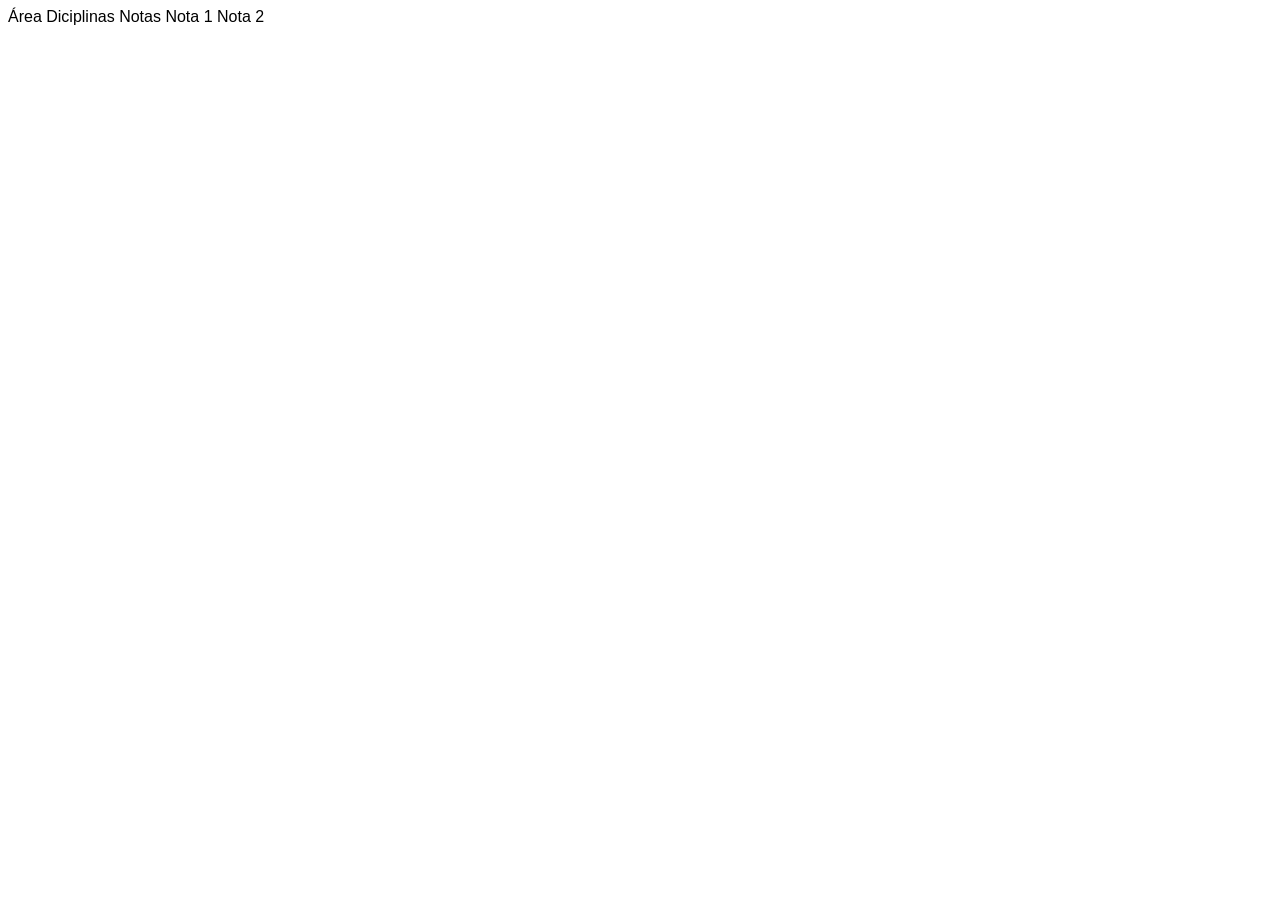
<file: desafios/desafio0014/index.html>
<!DOCTYPE html>
<html lang="pt-br">
<head>
    <meta charset="UTF-8">
    <meta name="viewport" content="width=
    , initial-scale=1.0">
    <title>Tabela 0014</title>
    <style>
        body {
            font-family: Arial, Helvetica, sans-serif;
        }

        table {
            border-collapse: collapse;
        }

        thead {
            font-size: 1.3em;
            font-weight: bold;
            padding: 10px;
        }

        th, td {
            border: 1px solid black;
            padding: 10px;
        }
    </style>
</head>
<body>
    <tbale>
        <thead>
            <tr>
                <th>Área</th>
                <th>Diciplinas</th>
                <th>Notas <th>Nota 1</th> <th>Nota 2</th></th>
            </tr>
        </thead>
    </tbale>
</body>
</html>
</file>
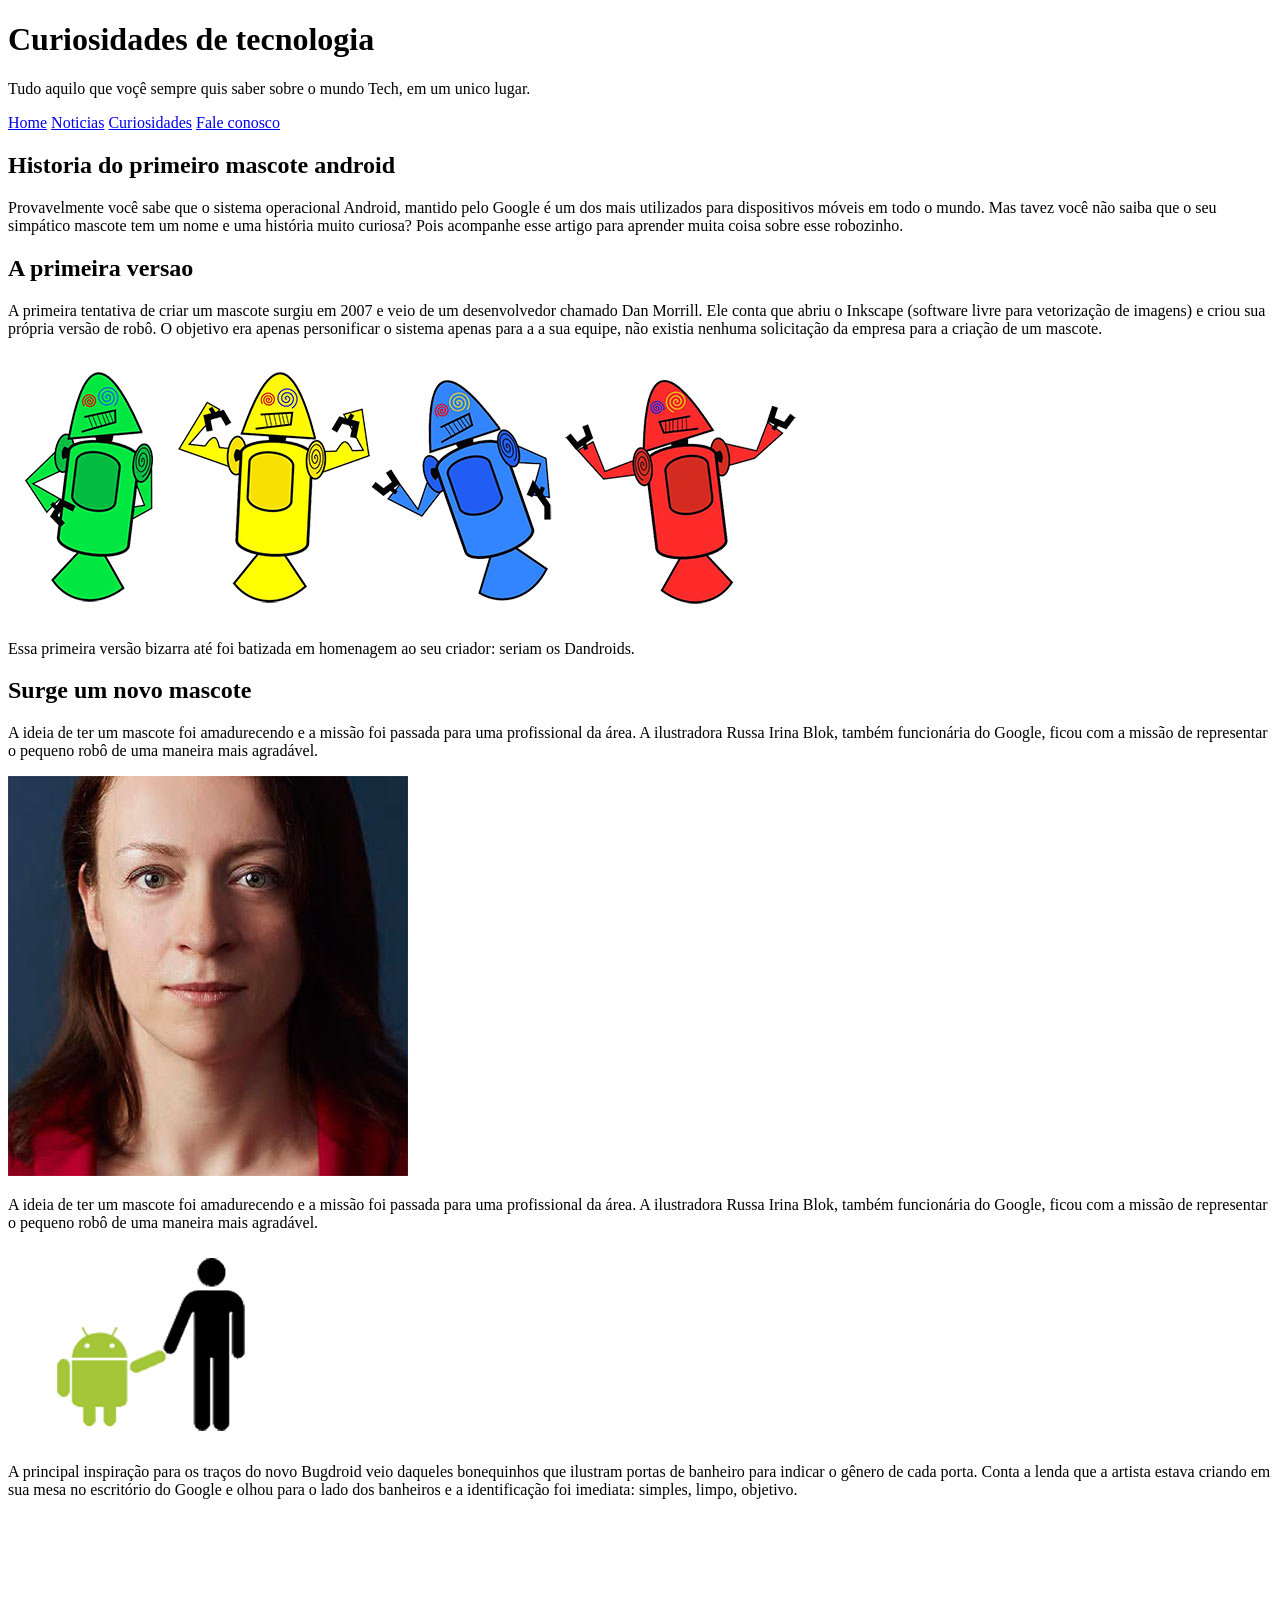
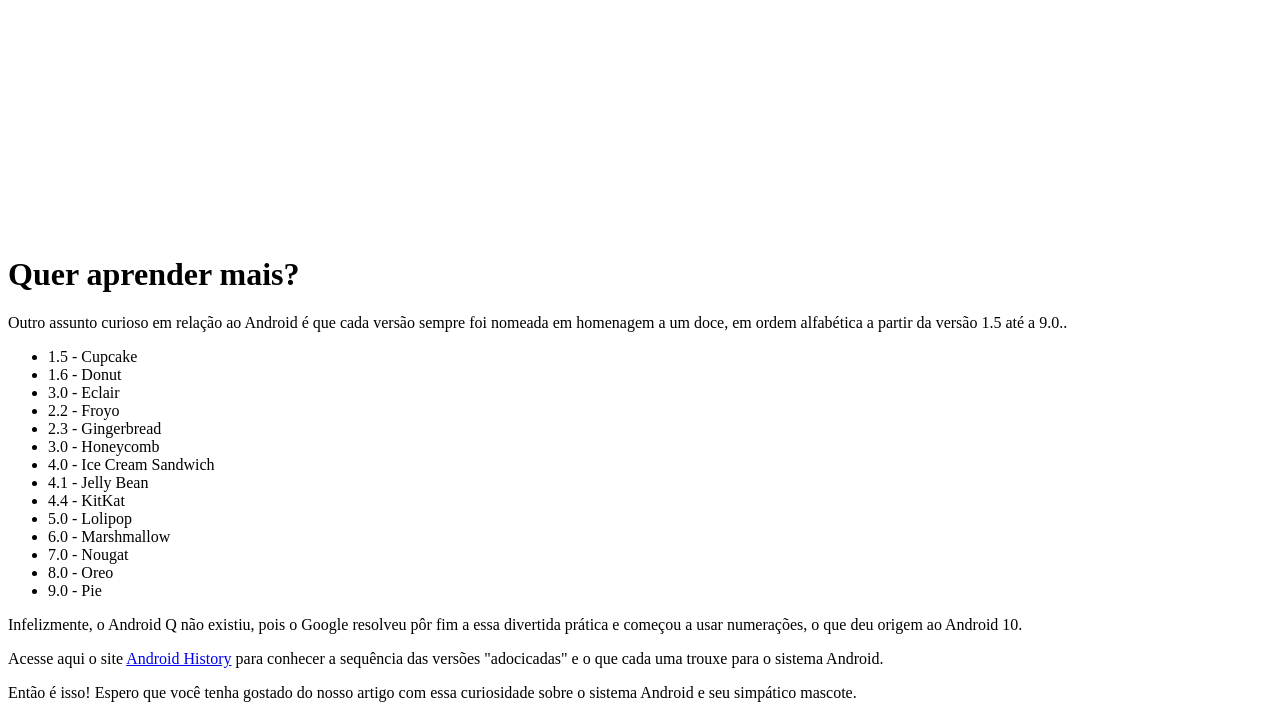
<file: desafios/desafio010/index.html>
<!DOCTYPE html>
<html lang="pt-BR">
<head>
    <meta charset="UTF-8">
    <meta http-equiv="X-UA-Compatible" content="IE=edge">
    <meta name="viewport" content="width=device-width, initial-scale=1.0">
    <title>Desafio010</title>
    <link rel="shortcut icon" href="pacote-projeto-d010/imagens/favicon.ico" type="image/x-icon">
    <link rel="stylesheet" href="style.css">
</head>
<body>
        <header>
            <h1>Curiosidades de tecnologia</h1>
            <p>Tudo aquilo que voçê sempre quis saber sobre o mundo Tech, em um unico lugar.</p>
        </div>
        </header>
          <nav>
            <a href="#">Home</a>
            <a href="#">Noticias</a>
            <a href="#">Curiosidades</a>
            <a href="#">Fale conosco</a>
          </nav>
        <main>
            <article>
            <h1>Historia do primeiro mascote android</h1>
            <p>Provavelmente você sabe que o sistema operacional Android, mantido pelo Google é um dos mais utilizados para dispositivos móveis em todo o mundo. Mas tavez você não saiba que o seu simpático mascote tem um nome e uma história muito curiosa? Pois acompanhe esse artigo para aprender muita coisa sobre esse robozinho.
            </p>
            <h1>A primeira versao</h1>
            <p>A primeira tentativa de criar um mascote surgiu em 2007 e veio de um desenvolvedor chamado Dan Morrill. Ele conta que abriu o Inkscape (software livre para vetorização de imagens) e criou sua própria versão de robô. O objetivo era apenas personificar o sistema apenas para a a sua equipe, não existia nenhuma solicitação da empresa para a criação de um mascote.
            </p>
            <img src="pacote-projeto-d010/imagens/dan-droids.png" alt="Dan droids">
            <p>Essa primeira versão bizarra até foi batizada em homenagem ao seu criador: seriam os Dandroids.</p>
            <h1>Surge um novo mascote</h1>
            <p>A ideia de ter um mascote foi amadurecendo e a missão foi passada para uma profissional da área. A ilustradora Russa Irina Blok, também funcionária do Google, ficou com a missão de representar o pequeno robô de uma maneira mais agradável.</p>
            <img src="pacote-projeto-d010/imagens/irina-blok-pq.jpg" alt="">
            <p>A ideia de ter um mascote foi amadurecendo e a missão foi passada para uma profissional da área. A ilustradora Russa Irina Blok, também funcionária do Google, ficou com a missão de representar o pequeno robô de uma maneira mais agradável.</p>
            <img src="pacote-projeto-d010/imagens/bugdroid.png" alt="">
            <p>A principal inspiração para os traços do novo Bugdroid veio daqueles bonequinhos que ilustram portas de banheiro para indicar o gênero de cada porta. Conta a lenda que a artista estava criando em sua mesa no escritório do Google e olhou para o lado dos banheiros e a identificação foi imediata: simples, limpo, objetivo.</p>
            <iframe width="560" height="315" src="https://www.youtube.com/embed/l2UDgpLz20M" title="YouTube video player" frameborder="0" allow="accelerometer; autoplay; clipboard-write; encrypted-media; gyroscope; picture-in-picture; web-share" allowfullscreen></iframe>
        </article>
        </main>

        <footer>
            <h1>Quer aprender mais?</h1>
            <p>Outro assunto curioso em relação ao Android é que cada versão sempre foi nomeada em homenagem a um doce, em ordem alfabética a partir da versão 1.5 até a 9.0..</p>
            <ul>
                <li>1.5 - Cupcake</li>
                <li>1.6 - Donut</li>
                <li>3.0 - Eclair</li>
                <li>2.2 - Froyo</li>
                <li>2.3 - Gingerbread</li>
                <li>3.0 - Honeycomb</li>
                <li>4.0 - Ice Cream Sandwich</li>
                <li>4.1 - Jelly Bean</li>
                <li>4.4 - KitKat</li>
                <li>5.0 - Lolipop</li>
                <li>6.0 - Marshmallow</li>
                <li>7.0 - Nougat</li>
                <li>8.0 - Oreo</li>
                <li>9.0 - Pie</li>
            </ul>
            <p>Infelizmente, o Android Q não existiu, pois o Google resolveu pôr fim a essa divertida prática e começou a usar numerações, o que deu origem ao Android 10.</p>
            <p>Acesse aqui o site <a href="#">Android History</a> para conhecer a sequência das versões "adocicadas" e o que cada uma trouxe para o sistema Android.</p>
            <p>Então é isso! Espero que você tenha gostado do nosso artigo com essa curiosidade sobre o sistema Android e seu simpático mascote.</p>
        </footer>
</body>
</html>
</file>
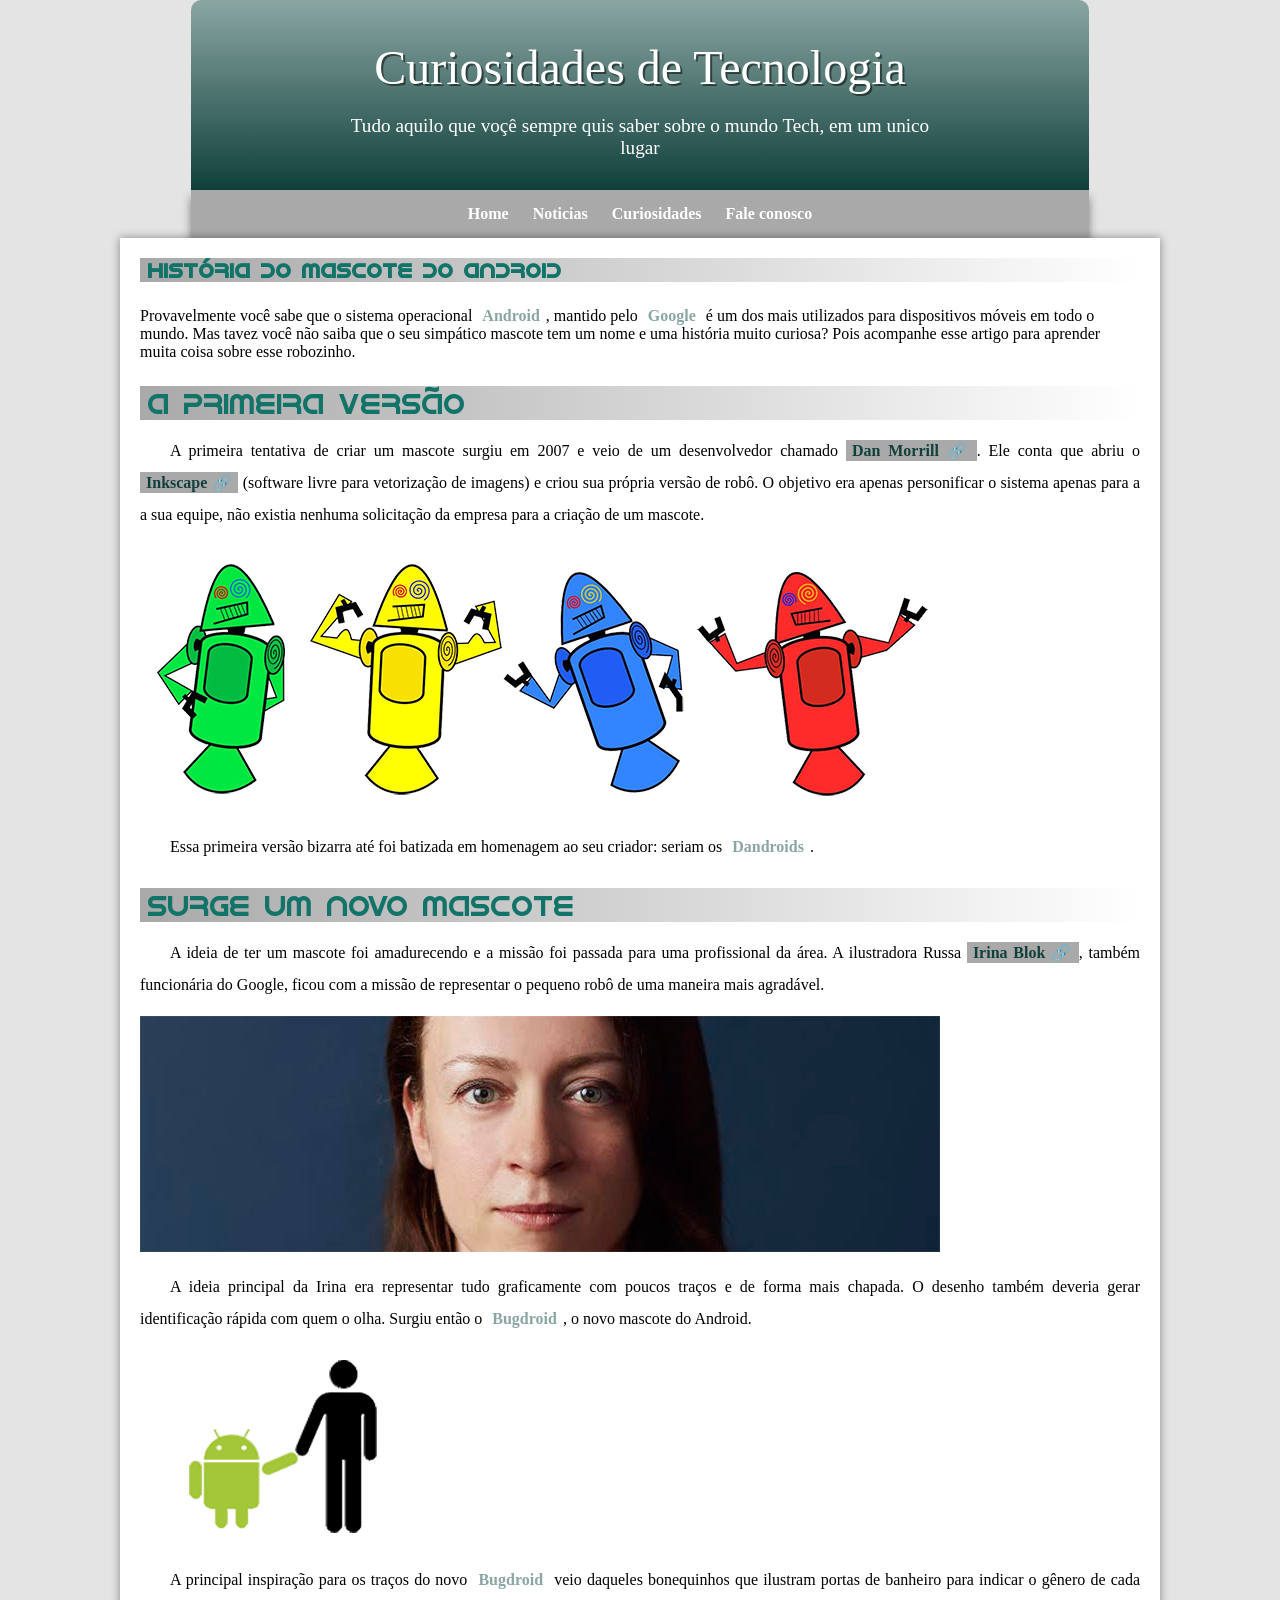
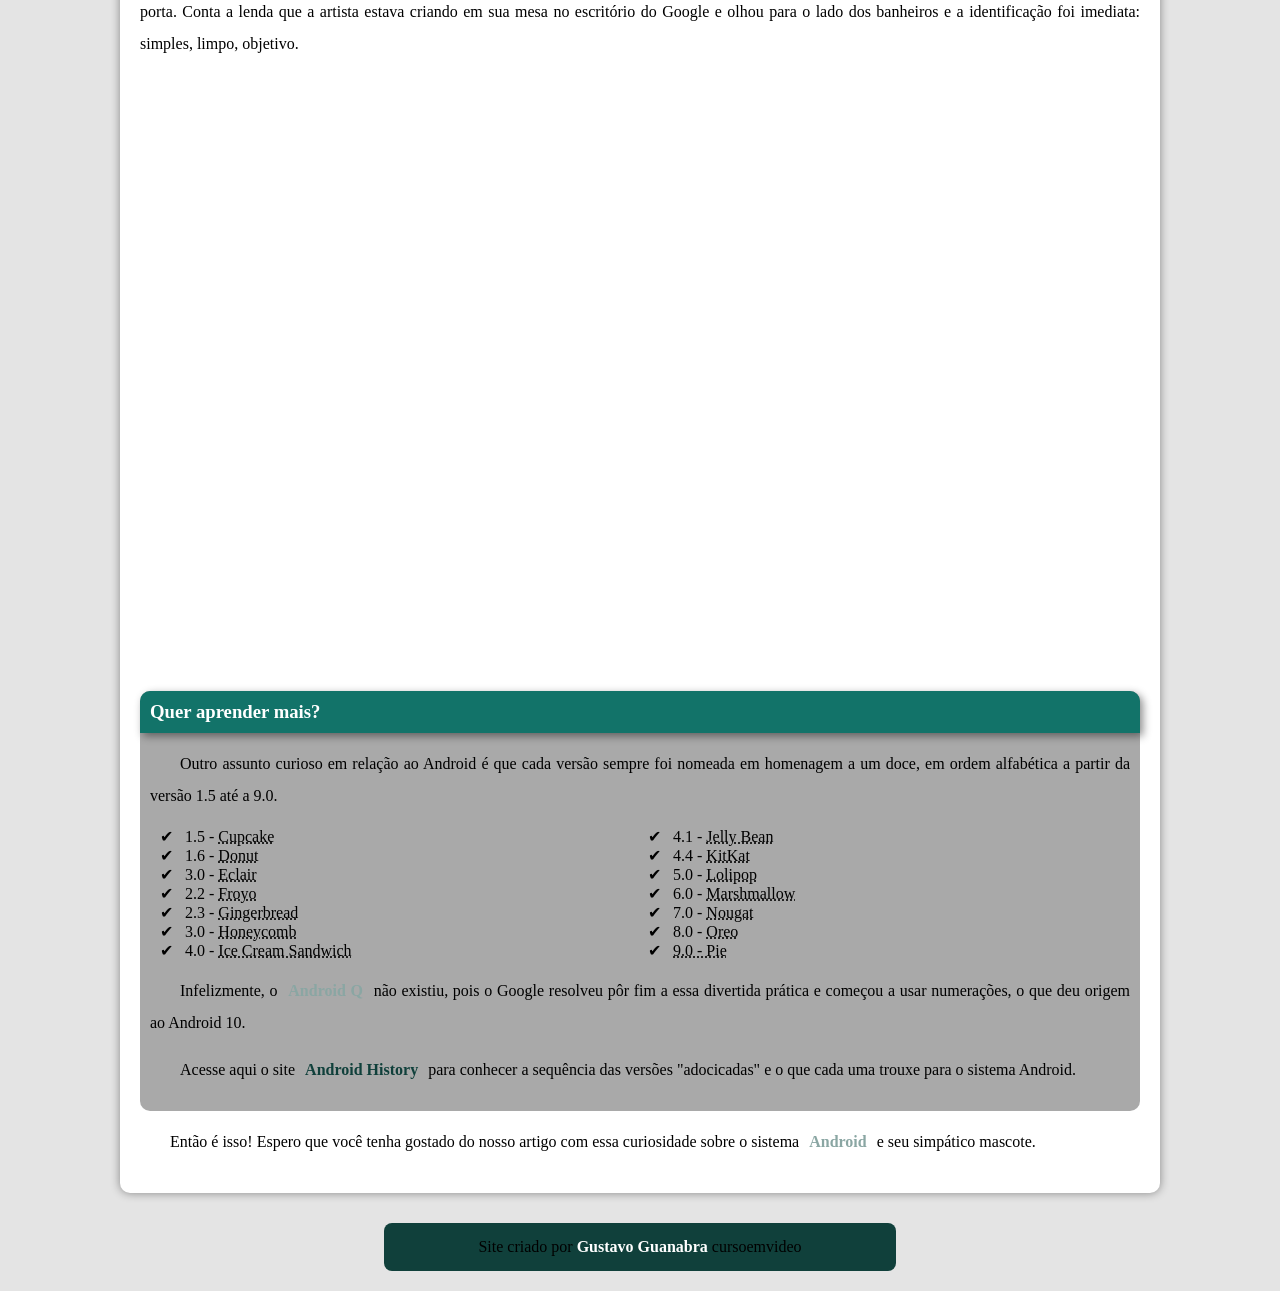
<file: desafios/desafio010certo/index.html>
<!DOCTYPE html>
<html lang="pt-BR">
<head>
    <meta charset="UTF-8">
    <meta http-equiv="X-UA-Compatible" content="IE=edge">
    <meta name="viewport" content="width=device-width, initial-scale=1.0">
    <title>Como surgiu o mascote Adnroid</title>
    <link rel="shortcut icon" href="pacote-projeto-d010/imagens/favicon.ico" type="image/x-icon">
    <link rel="stylesheet" href="style.css">
</head>
<body>
    <header>
        <h1>Curiosidades de Tecnologia</h1>
        <p>Tudo aquilo que voçê sempre quis saber sobre o mundo Tech, em um unico lugar</p>
    </header>
    <nav>
        <a href="#">Home</a>
        <a href="#">Noticias</a>
        <a href="#">Curiosidades</a>
        <a href="#">Fale conosco</a>
    </nav>
    <main>
        <article>
            <h1>História do Mascote do Android</h1>

            Provavelmente você sabe que o sistema operacional <strong>Android</strong>, mantido pelo <strong>Google</strong> é um dos mais utilizados para dispositivos móveis em todo o mundo. Mas tavez você não saiba que o seu simpático mascote tem um nome e uma história muito curiosa? Pois acompanhe esse artigo para aprender muita coisa sobre esse robozinho.

            <h2>A primeira versão</h2>

            <p>A primeira tentativa de criar um mascote surgiu em 2007 e veio de um desenvolvedor chamado <a target="_blank" class="externo" href="https://androidcommunity.com/dan-morrill-shows-us-the-android-mascot-that-almost-was-20130103/">Dan Morrill</a>. Ele conta que abriu o <a target="_blank" class="externo" href="https://inkscape.org/pt-br/">Inkscape</a> (software livre para vetorização de imagens) e criou sua própria versão de robô. O objetivo era apenas personificar o sistema apenas para a a sua equipe, não existia nenhuma solicitação da empresa para a criação de um mascote.</p>

            <picture>
               <source media="(max-width: 670px)" srcset="pacote-projeto-d010/imagens/dan-droids-pq.png">
                 <img src="pacote-projeto-d010/imagens/dan-droids.png" alt="primeiro-mascote-de-android">
               </source>
            </picture>

            <p>Essa primeira versão bizarra até foi batizada em homenagem ao seu criador: seriam os <strong>Dandroids</strong>.</p>

            <h2>
                Surge um novo mascote
            </h2>

            <p>A ideia de ter um mascote foi amadurecendo e a missão foi passada para uma profissional da área. A ilustradora Russa <a target="_blank" class="externo" href="https://www.irinablok.com" class="externo">Irina Blok</a>, também funcionária do Google, ficou com a missão de representar o pequeno robô de uma maneira mais agradável.</p>
            
            <picture>
                <source media="(max-width:  600px)" srcset="pacote-projeto-d010/imagens/irina-blok-pq.jpg">
                <img src="pacote-projeto-d010/imagens/irina-blok.jpg" alt="irina block">
            </source>
            </picture>

            <p>A ideia principal da Irina era representar tudo graficamente com poucos traços e de forma mais chapada. O desenho também deveria gerar identificação rápida com quem o olha. Surgiu então o <strong>Bugdroid</strong>, o novo mascote do Android.</p>

            <img src="pacote-projeto-d010/imagens/bugdroid.png" class="pequena" alt="bug droid">

            <p>A principal inspiração para os traços do novo <strong>Bugdroid</strong> veio daqueles bonequinhos que ilustram portas de banheiro para indicar o gênero de cada porta. Conta a lenda que a artista estava criando em sua mesa no escritório do Google e olhou para o lado dos banheiros e a identificação foi imediata: simples, limpo, objetivo.</p>

            <div class="video"><iframe width="560" height="315" src="https://www.youtube.com/embed/l2UDgpLz20M" title="YouTube video player" frameborder="0" allow="accelerometer; autoplay; clipboard-write; encrypted-media; gyroscope; picture-in-picture; web-share" allowfullscreen></iframe></div>
            
            <aside>
                 <h3>Quer aprender mais?</h3>


                <p>Outro assunto curioso em relação ao Android é que cada versão sempre foi nomeada em homenagem a um doce, em ordem alfabética a partir da versão 1.5 até a 9.0.</p>

                <ul>
                        <li>
                            1.5 - <abbr title="Bolo de Copo">Cupcake</abbr>
                        </li>
                        <li>
                            1.6 - <abbr title="Rosquinha">Donut</abbr>
                        </li>
                        <li>
                            3.0 - <abbr title="Bomba">Eclair</abbr>
                        </li>
                        <li>
                            2.2 - <abbr title="Iogurte Congelado">Froyo</abbr>
                        </li>
                        <li>
                            2.3 - <abbr title="Biscoito de Gengibre">Gingerbread</abbr>
                        </li>
                        <li>
                            3.0 - <abbr title="Favo de Mel">Honeycomb</abbr>
                        </li>
                        <li>
                            4.0 - <abbr title="Sanduiche de Sorvete">Ice Cream Sandwich</abbr>
                        </li>
                        <li>
                            4.1 - <abbr title="Jujuba">Jelly Bean</abbr>
                        </li>
                        <li>
                            4.4 - <abbr title="KitKat">KitKat</abbr>
                        </li>
                        <li>
                            5.0 - <abbr title="Pirulito">Lolipop</abbr>
                        </li>
                        <li>
                            6.0 - <abbr title="Marshmallow">Marshmallow</abbr>
                        </li>
                        <li>
                            7.0 - <abbr title="Torrone">Nougat</abbr>
                        </li>
                        <li>
                            8.0 - <abbr title="Oreo">Oreo</abbr>
                        </li>
                        <li>
                            <abbr title="Torta">9.0 - Pie</abbr>
                        </li>
                </ul>

                <p>
                    Infelizmente, o <strong>Android Q</strong> não existiu, pois o Google resolveu pôr fim a essa divertida prática e começou a usar numerações, o que deu origem ao Android 10.
                </p>

                <p>
                    Acesse aqui o site <a target="_blank" href="https://www.android.com/intl/pt-BR_br/history/">Android History</a> para conhecer a sequência das versões "adocicadas" e o que cada uma trouxe para o sistema Android.
                </p>
                
            </aside>
            <p>Então é isso! Espero que você tenha gostado do nosso artigo com essa curiosidade sobre o sistema <strong>Android</strong> e seu simpático mascote.</p>
        </article>
    </main>

    <footer>
        <p>Site criado por <a href="https://github.com/gustavoguanabara">Gustavo Guanabra</a> cursoemvideo</p>
    </footer>
</body>
</html>
</file>
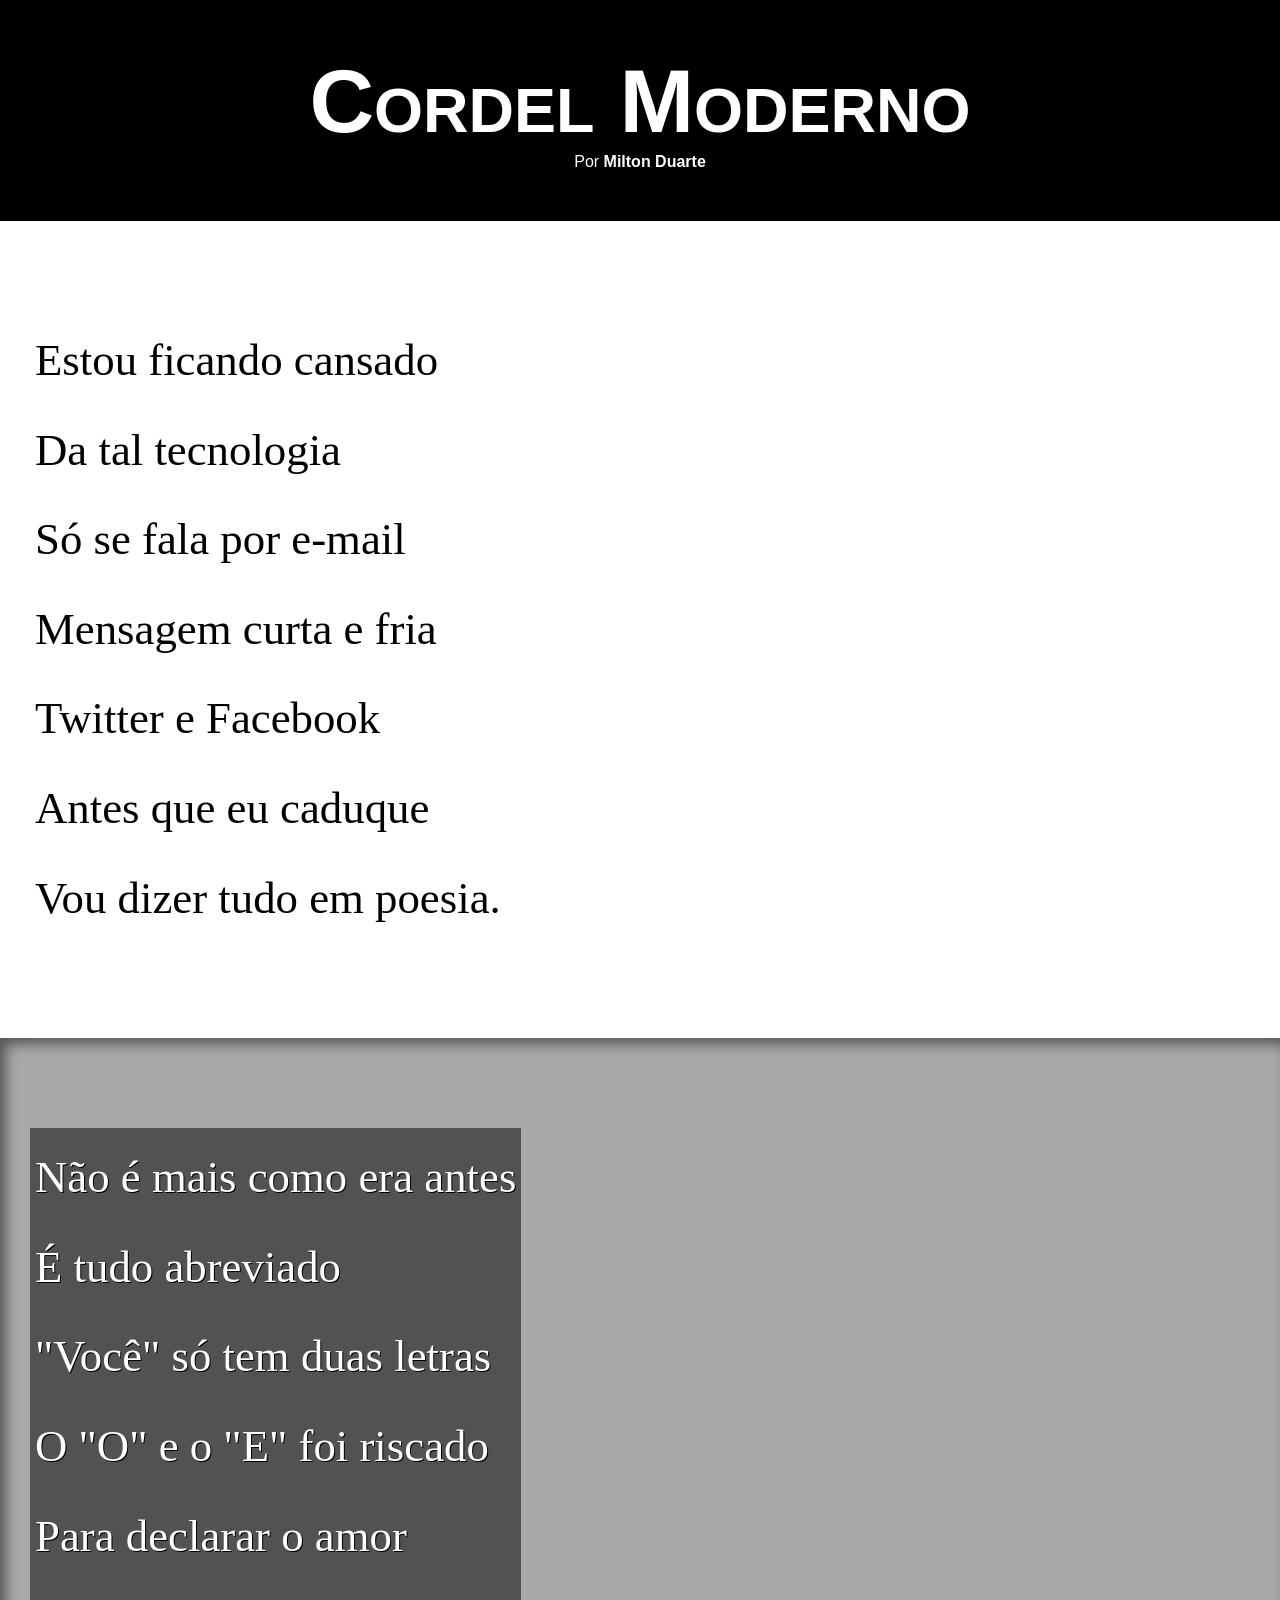
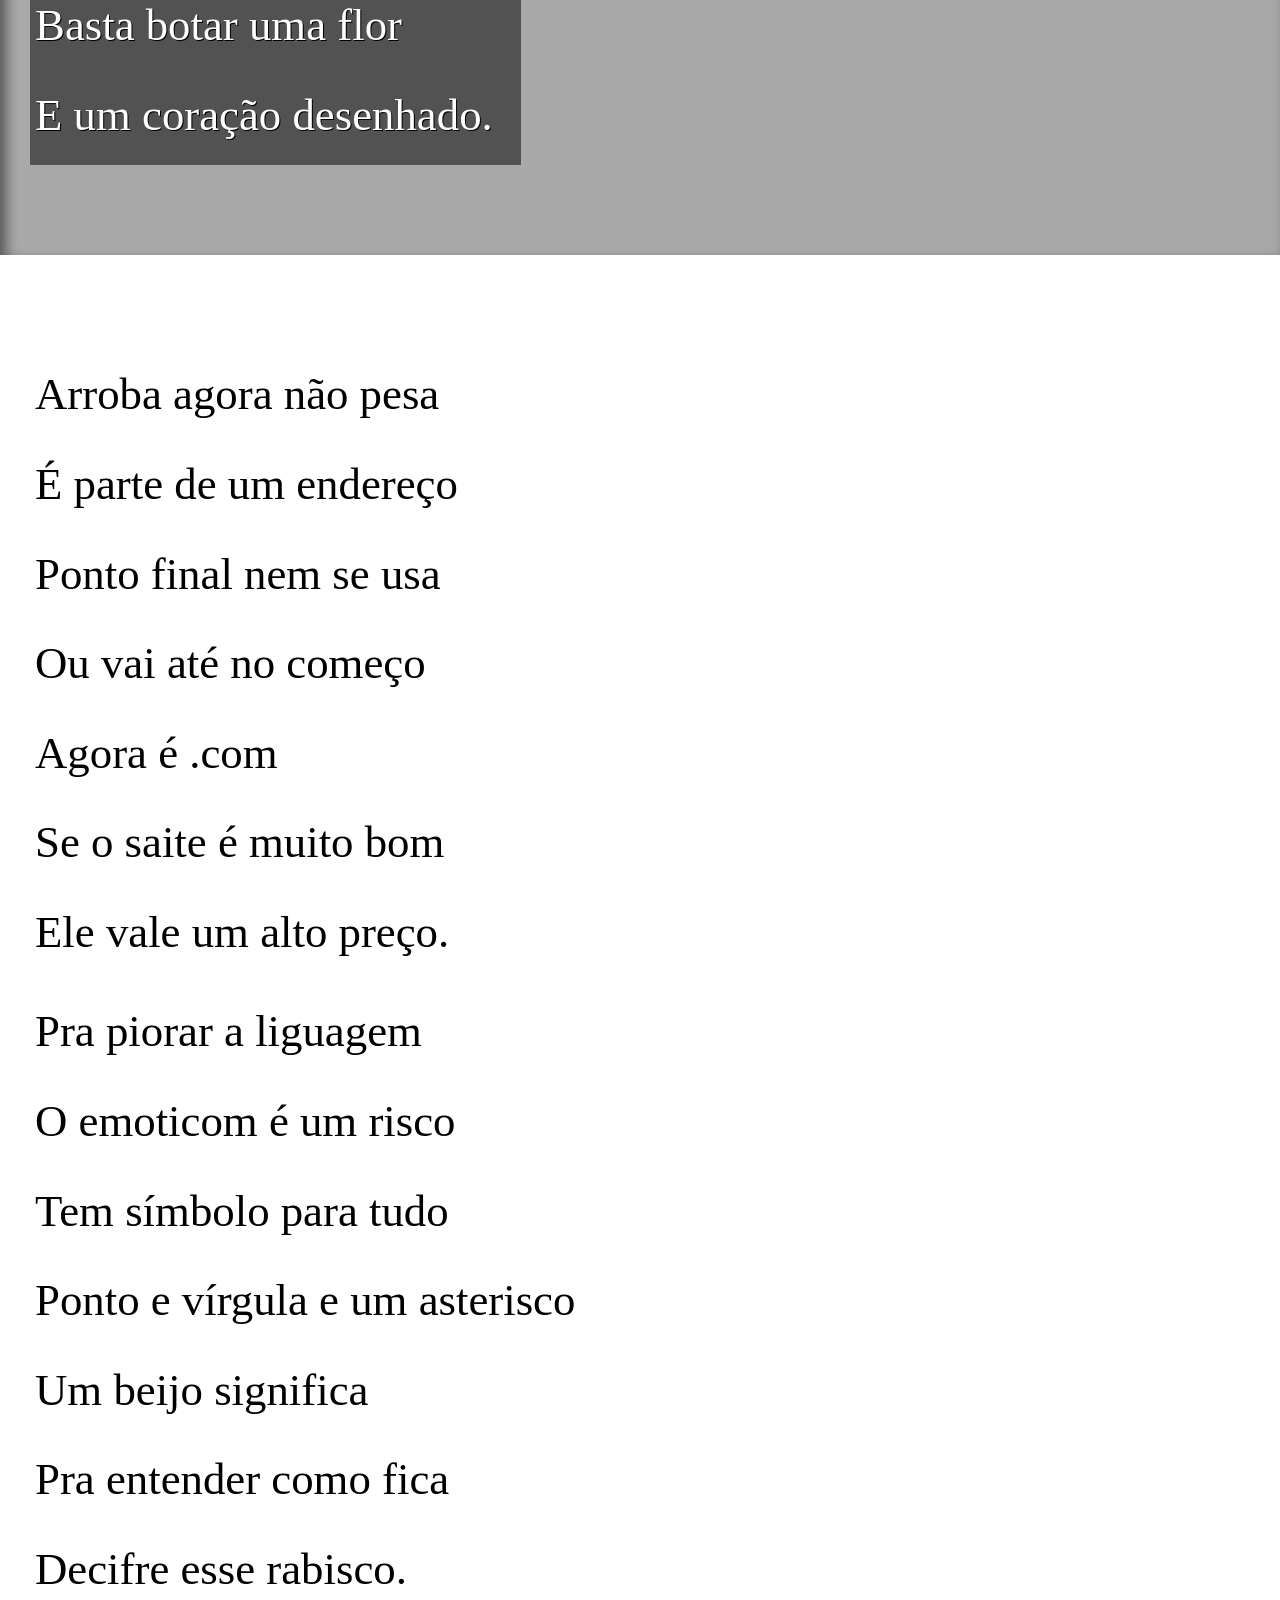
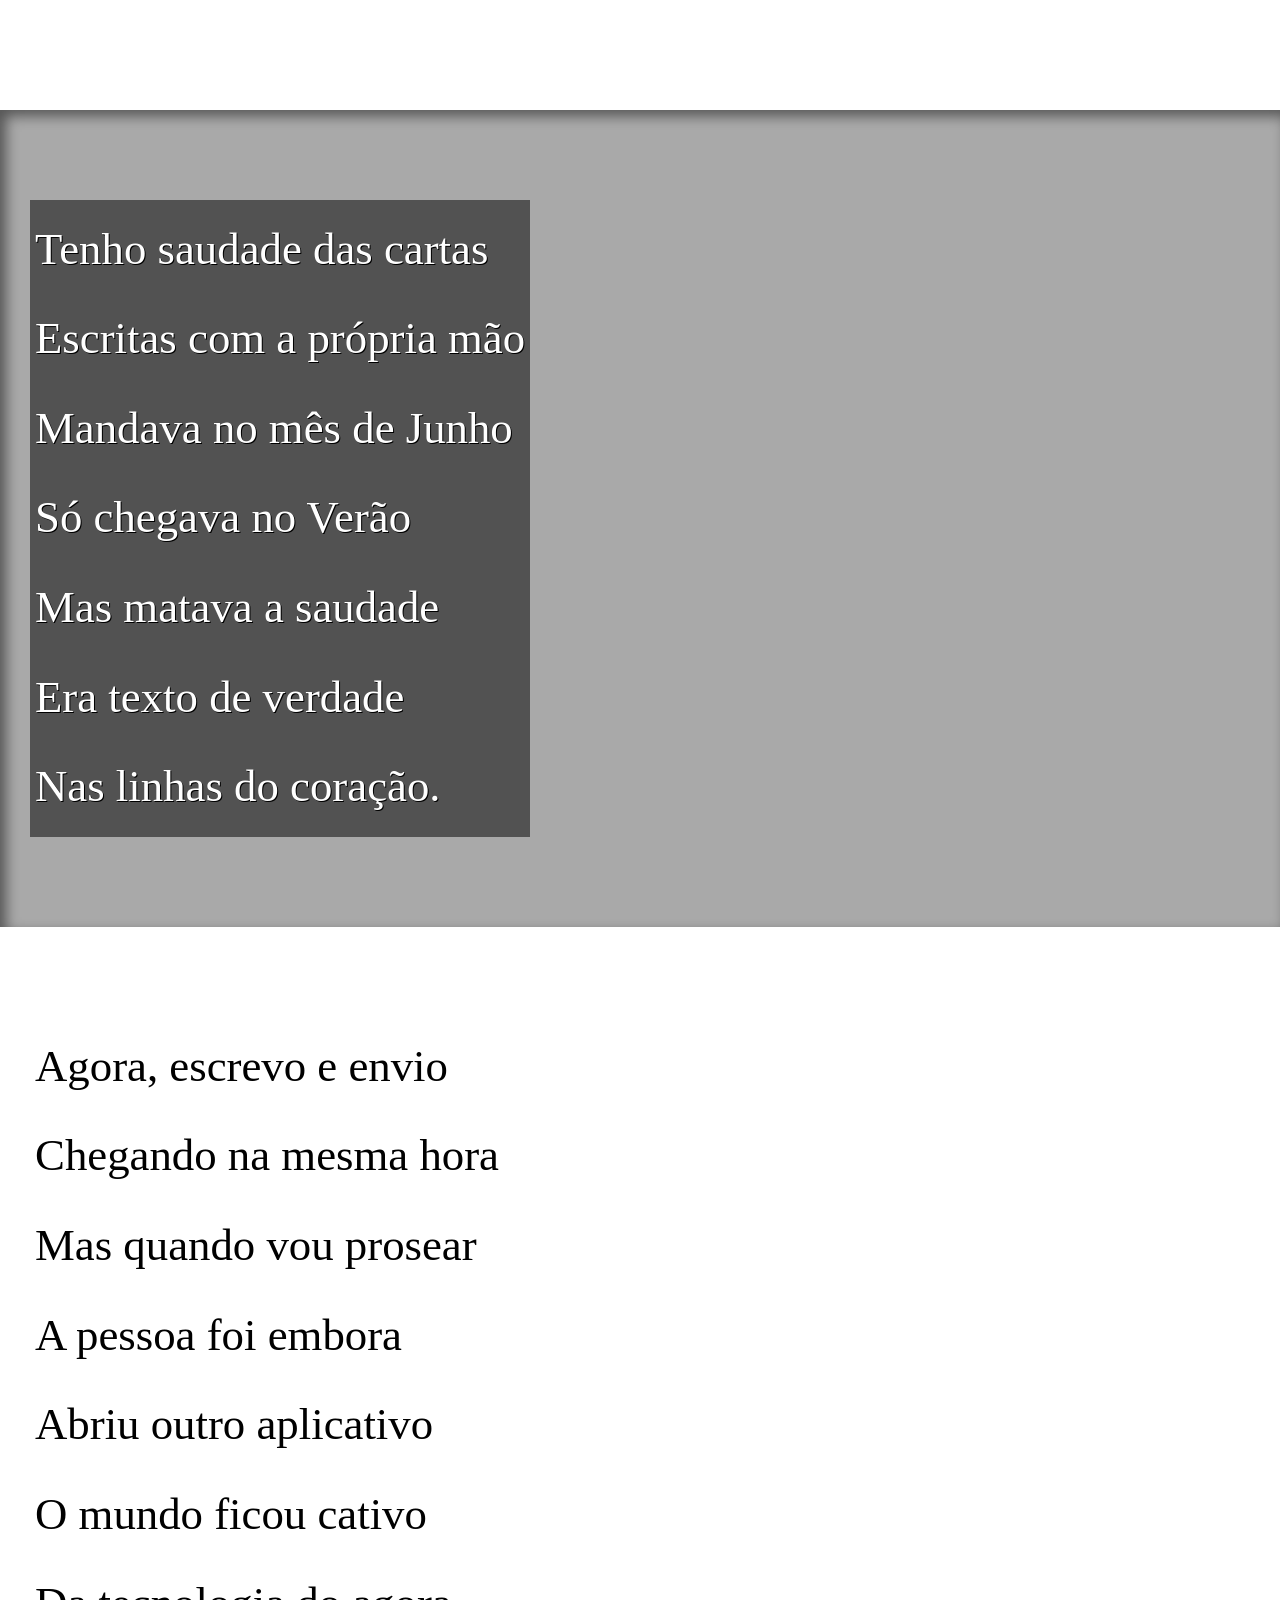
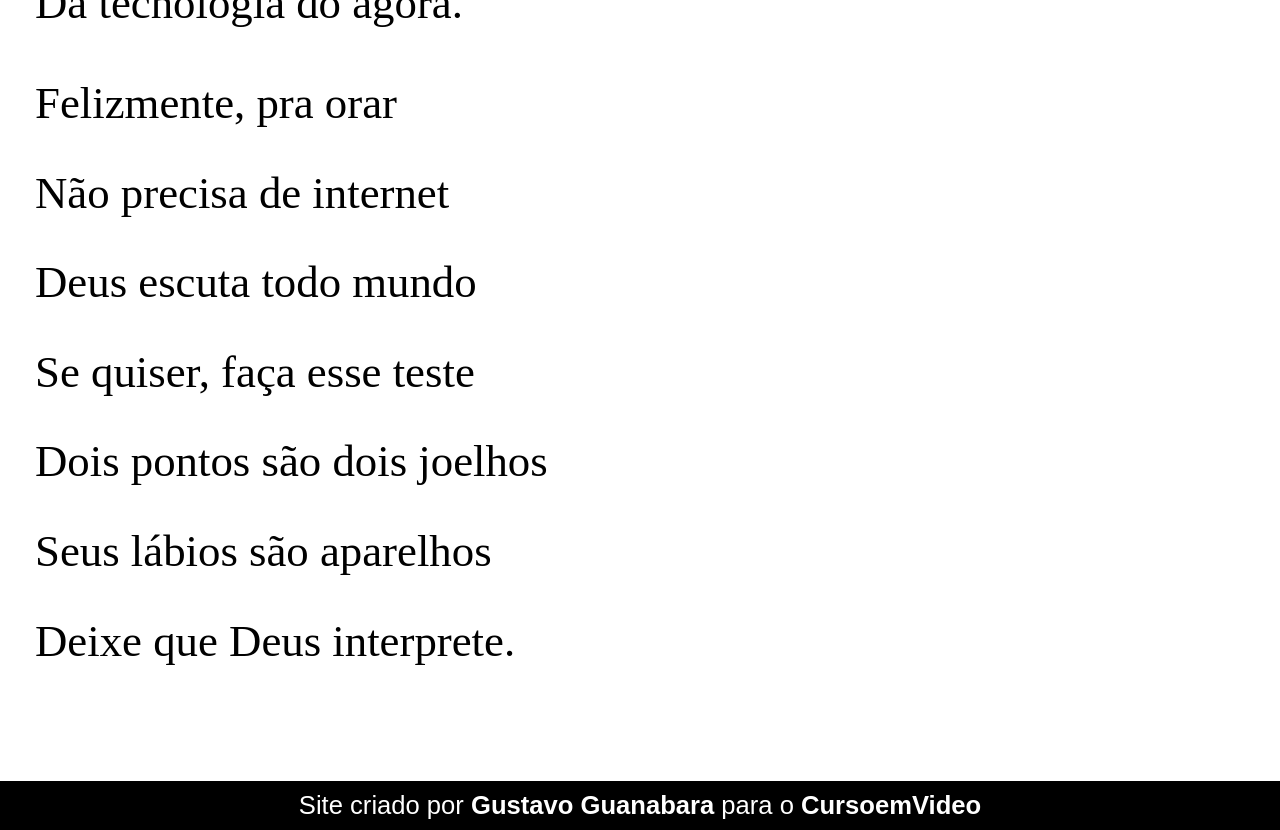
<file: desafios/desafio012/index.html>
<!DOCTYPE html>
<html lang="pt-br">
<head>
    <meta charset="UTF-8">
    <meta name="viewport" content="width=device-width, initial-scale=1.0">
    <title>Cordel Moderno</title>
    <link rel="stylesheet" href="estilo/style.css">
</head>
<body>
        <header>
            <h1>
                Cordel Moderno
            </h1>
            <p>
                Por <a href="https://www.recantodasletras.com.br/poesias/3186743" target="_blank">Milton Duarte</a>
            </p>
        </header>

    <section class="normal">
        <p>
            Estou ficando cansado <br>
            Da tal tecnologia <br>
            Só se fala por e-mail <br>
            Mensagem curta e fria <br>
            Twitter e Facebook <br>
            Antes que eu caduque <br>
            Vou dizer tudo em poesia.
        </p>
    </section>



    <section class="imagem" id="img01">
        <p>
            Não é mais como era antes <br>
            É tudo abreviado <br>
            "Você" só tem duas letras <br>
            O "O" e o "E" foi riscado <br>
            Para declarar o amor <br>
            Basta botar uma flor <br>
            E um coração desenhado.
        </p>
    </section>



    <section class="normal">
        <p>
            Arroba agora não pesa <br>
            É parte de um endereço <br>
            Ponto final nem se usa <br>
            Ou vai até no começo <br>
            Agora é .com <br>
            Se o saite é muito bom <br>
            Ele vale um alto preço. <br>
            </p>

            <p>
            Pra piorar a liguagem <br>
            O emoticom é um risco <br>
            Tem símbolo para tudo <br>
            Ponto e vírgula e um asterisco <br>
            Um beijo significa <br>
            Pra entender como fica <br>
            Decifre esse rabisco.
        </p>
    </section>



    <section class="imagem" id="img02">
        <p>
            Tenho saudade das cartas <br>
            Escritas com a própria mão <br>
            Mandava no mês de Junho <br>
            Só chegava no Verão <br>
            Mas matava a saudade <br>
            Era texto de verdade <br>
            Nas linhas do coração.
        </p>
    </section>



    <section class="normal">
        <p>
            Agora, escrevo e envio <br>
            Chegando na mesma hora <br>
            Mas quando vou prosear <br>
            A pessoa foi embora <br>
            Abriu outro aplicativo <br>
            O mundo ficou cativo <br>
            Da tecnologia do agora.
        </p>

        <p>
            Felizmente, pra orar <br>
            Não precisa de internet <br>
            Deus escuta todo mundo <br>
            Se quiser, faça esse teste <br>
            Dois pontos são dois joelhos <br>
            Seus lábios são aparelhos <br>
            Deixe que Deus interprete.
        </p>
    </section>

    <footer>
        <p>Site criado por <a href="https://gustavoguanabara.github.io" target="_blank">Gustavo Guanabara</a> para o <a href="https://www.gustavoguanabara.com" target="_blank">CursoemVideo</a></p>
    </footer>
    </body>
    </html>
</file>
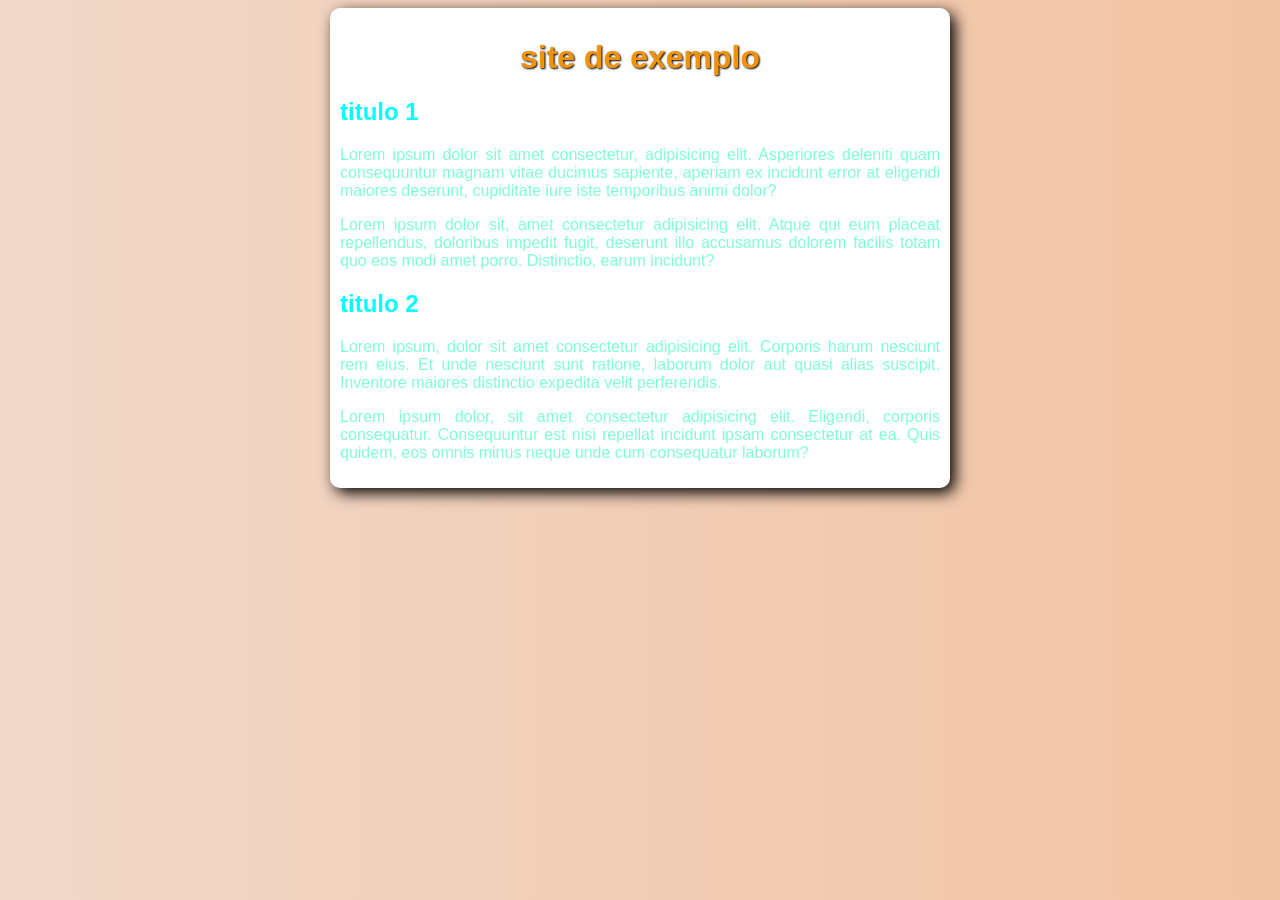
<file: exercicios/ex002/index.html>
<!DOCTYPE html>
<html lang="pt-BR">
<head>
    <meta charset="UTF-8">
    <meta http-equiv="X-UA-Compatible" content="IE=edge">
    <meta name="viewport" content="width=device-width, initial-scale=1.0">
    <link rel="stylesheet" href="style.css">
    <title>Site de exemplo</title>
</head>
<body>
    <main>
        <h1>
            site de exemplo
        </h1>
        <h2>
            titulo 1
        </h2>
        <p>
            Lorem ipsum dolor sit amet consectetur, adipisicing elit. Asperiores deleniti quam consequuntur magnam vitae ducimus sapiente, aperiam ex incidunt error at eligendi maiores deserunt, cupiditate iure iste temporibus animi dolor?
        </p>
        <p>
            Lorem ipsum dolor sit, amet consectetur adipisicing elit. Atque qui eum placeat repellendus, doloribus impedit fugit, deserunt illo accusamus dolorem facilis totam quo eos modi amet porro. Distinctio, earum incidunt?
        </p>
        <h2>titulo 2</h2>
        <p>Lorem ipsum, dolor sit amet consectetur adipisicing elit. Corporis harum nesciunt rem eius. Et unde nesciunt sunt ratione, laborum dolor aut quasi alias suscipit. Inventore maiores distinctio expedita velit perferendis.</p>
        <p>Lorem ipsum dolor, sit amet consectetur adipisicing elit. Eligendi, corporis consequatur. Consequuntur est nisi repellat incidunt ipsam consectetur at ea. Quis quidem, eos omnis minus neque unde cum consequatur laborum?</p>
    </main>
</body>
</html>
</file>
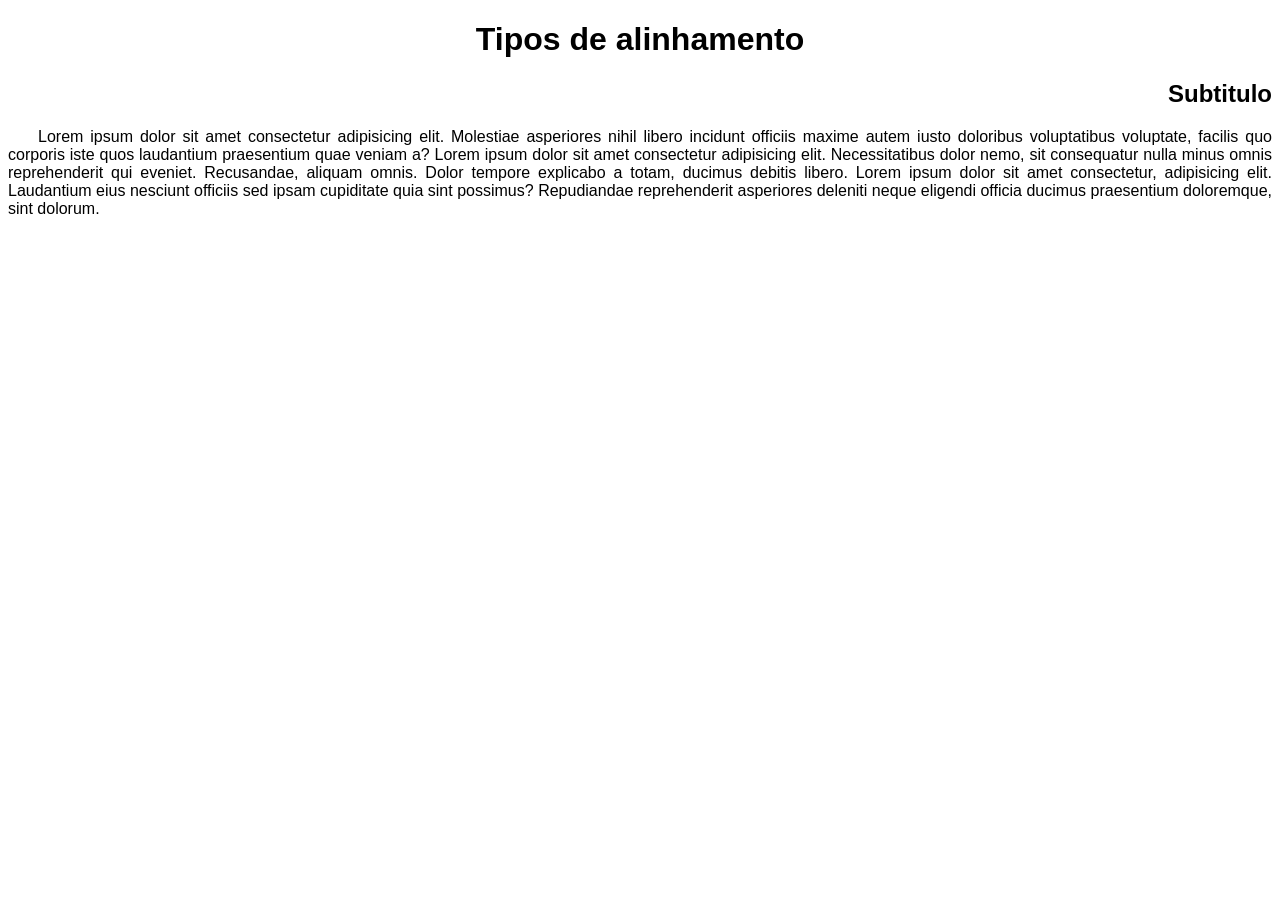
<file: exercicios/ex003/index.html>
<!DOCTYPE html>
<html lang="pt-BR">
<head>
    <meta charset="UTF-8">
    <meta http-equiv="X-UA-Compatible" content="IE=edge">
    <meta name="viewport" content="width=device-width, initial-scale=1.0">
    <title>Alinhamento</title>
    <style>
        body {
            font: normal 16px Arial, Verdana, serif;
            text-align: left; 
        }
        h1 {
            text-align: center;
        }

        h2 {
            text-align: right;
        }

        p {
            text-align: justify;
            text-indent: 30px;
        }

    </style>
</head>
<body>
    <h1>
        Tipos de alinhamento
    </h1>
    <h2>
        Subtitulo
    </h2>
    <p>Lorem ipsum dolor sit amet consectetur adipisicing elit. Molestiae asperiores nihil libero incidunt officiis maxime autem iusto doloribus voluptatibus voluptate, facilis quo corporis iste quos laudantium praesentium quae veniam a? Lorem ipsum dolor sit amet consectetur adipisicing elit. Necessitatibus dolor nemo, sit consequatur nulla minus omnis reprehenderit qui eveniet. Recusandae, aliquam omnis. Dolor tempore explicabo a totam, ducimus debitis libero. Lorem ipsum dolor sit amet consectetur, adipisicing elit. Laudantium eius nesciunt officiis sed ipsam cupiditate quia sint possimus? Repudiandae reprehenderit asperiores deleniti neque eligendi officia ducimus praesentium doloremque, sint dolorum.</p>

</body>
</html>
</file>
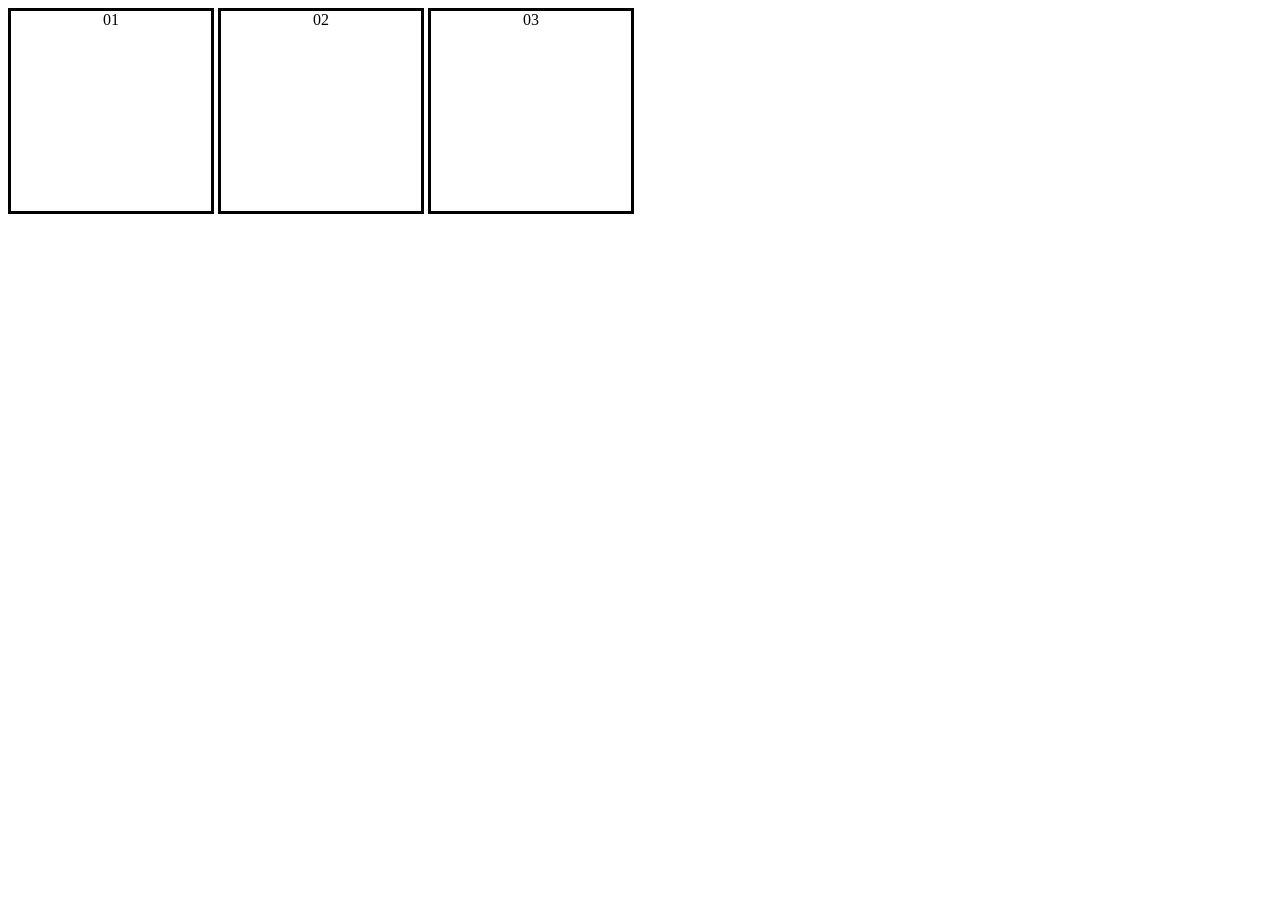
<file: exercicios/ex004/index.html>
<!DOCTYPE html>
<html lang="pt-BR">
<head>
    <meta charset="UTF-8">
    <meta http-equiv="X-UA-Compatible" content="IE=edge">
    <meta name="viewport" content="width=device-width, initial-scale=1.0">
    <title>Pseudoclasses</title>
    <style>
        div {
            display: inline-block;
            background-color: rgb(255, 255, 255);
            text-align: center;
            border: solid rgb(0, 0, 0);
            height: 200px;
            width: 200px;
        }

        div:hover {
            background-color: yellow;
        }
    </style>
</head>
<body>
    <div id="01">01</div>
    <div id="02">02</div>
    <div id="03">03</div>
</body>
</html>
</file>
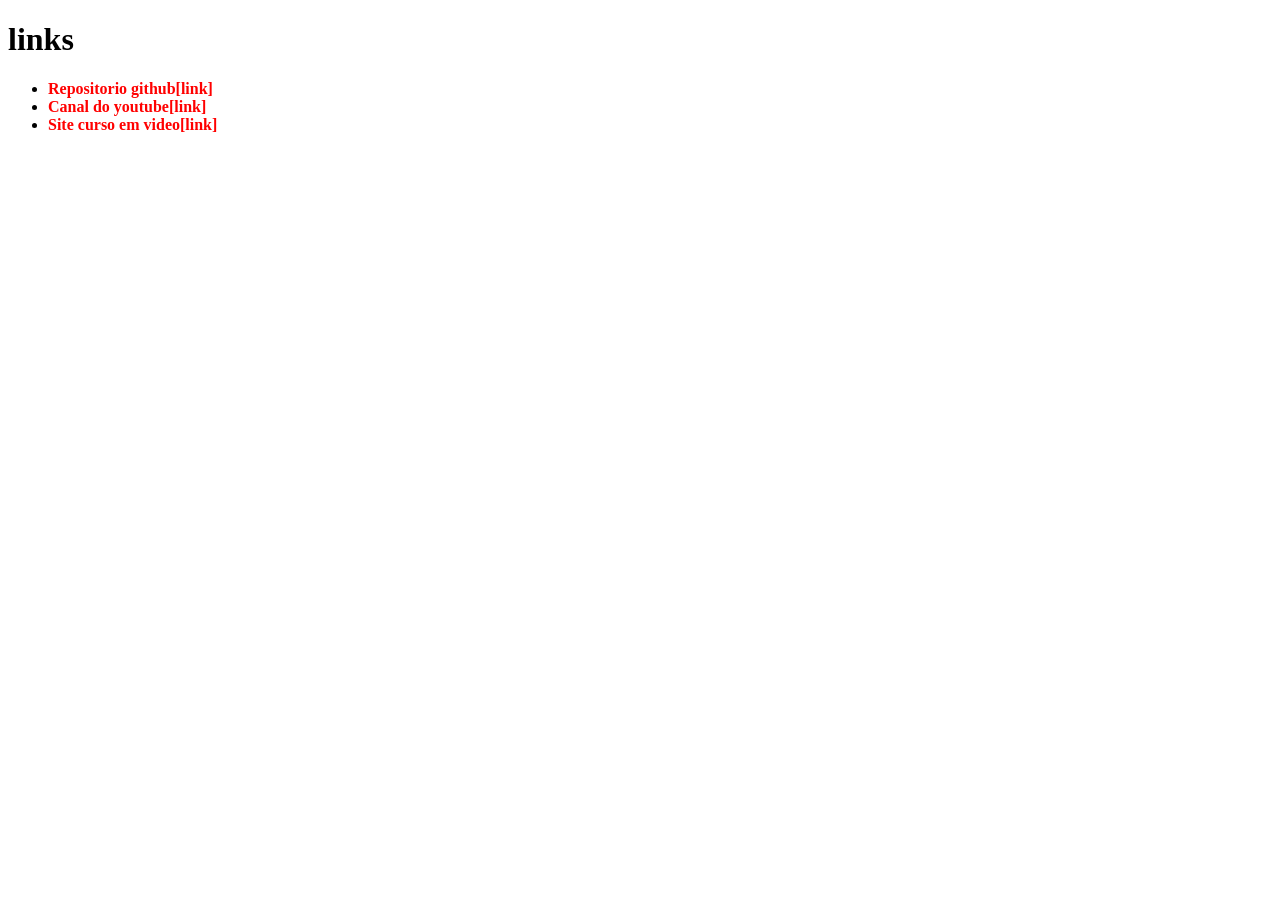
<file: exercicios/ex005/index.html>
<!DOCTYPE html>
<html lang="pt-BR">
<head>
    <meta charset="UTF-8">
    <meta http-equiv="X-UA-Compatible" content="IE=edge">
    <meta name="viewport" content="width=device-width, initial-scale=1.0">
    <title>Links</title>
    <style>

        /* 
        # = id
        . = class
        : = pseudo class
        :: = pseudo element
        > = cilidren
        
        */

        a {
            color: rgb(255, 0, 0);
            text-decoration: none;
            font-weight: bold;
        }

        a:visited {
            color: darkred;
        }
        
        a:hover {
            color: black;
            text-decoration: underline;
        }

        a:active {
            color: yellow;
        }

       a::after {
        content: '[link]';
       }

       a::before {
        content: ;
       }
        
    </style>
</head>
<body>
    <h1>links</h1>
    <ul>
        <li><a href="https://github.com"target="_blank">Repositorio github</a></li>
        <li><a href="https://www.youtube.com/watch?v=BRPUA0EgS4I&list=PL5TJqBvpXQv5n1N15kcK1m9oKJm_cv-m6"target="_blank">Canal do youtube</a></li>
        <li><a href="https://www.cursoemvideo.com/curso/curso-html5-e-css3-modulo-2-de-5-40-horas/aulas/modulo-2-2/modulos/capitulo-15-aula-04-pseudo-elementos-em-css/"target="_blank">Site curso em video</a></li>
    </ul>
</body>
</html>
</file>
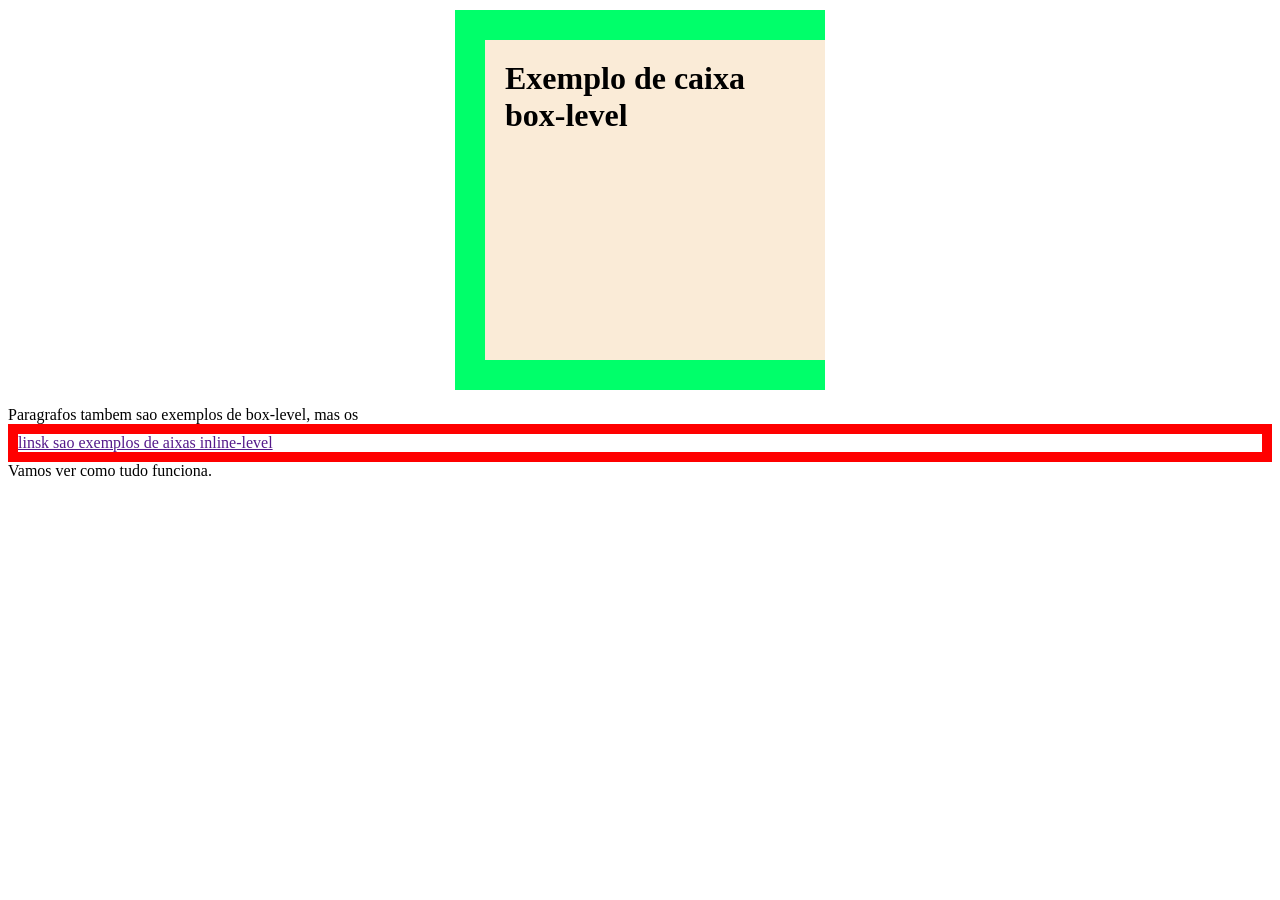
<file: exercicios/ex006/index.html>
<!DOCTYPE html>
<html lang="prt-BR">
<head>
    <meta charset="UTF-8">
    <meta http-equiv="X-UA-Compatible" content="IE=edge">
    <meta name="viewport" content="width=device-width, initial-scale=1.0">
    <title>Modelo de caixas</title>
    <style>
            h1 {
                background-color: antiquewhite;
                height: 300px;
                width: 300px;
                border-width: 20px;
                border-style: solid;
                border-color: rgb(0, 255, 106);
                border-width: 30px;
                border-right: 30px;
                padding-right: 20px;
                padding-left: 20px;
                padding-top: 20px;
                padding-right: 20px;
                margin: 20px 30px 40px;
                margin-bottom: 40px;
                margin-right: 40px;
                margin: auto;

                margin: 10px auto 10px auto;

                display: block;
            }

            a {
                border-width: 10px;
                border-style: solid;
                border-color: red;

                display: block;
            }
    </style>
</head>
<body>
    <h1>Exemplo de caixa box-level</h1>
    <p>Paragrafos tambem sao exemplos de box-level, mas os <a href="">linsk sao exemplos de aixas inline-level</a>Vamos ver como tudo funciona.</p>
</body>
</html>
</file>
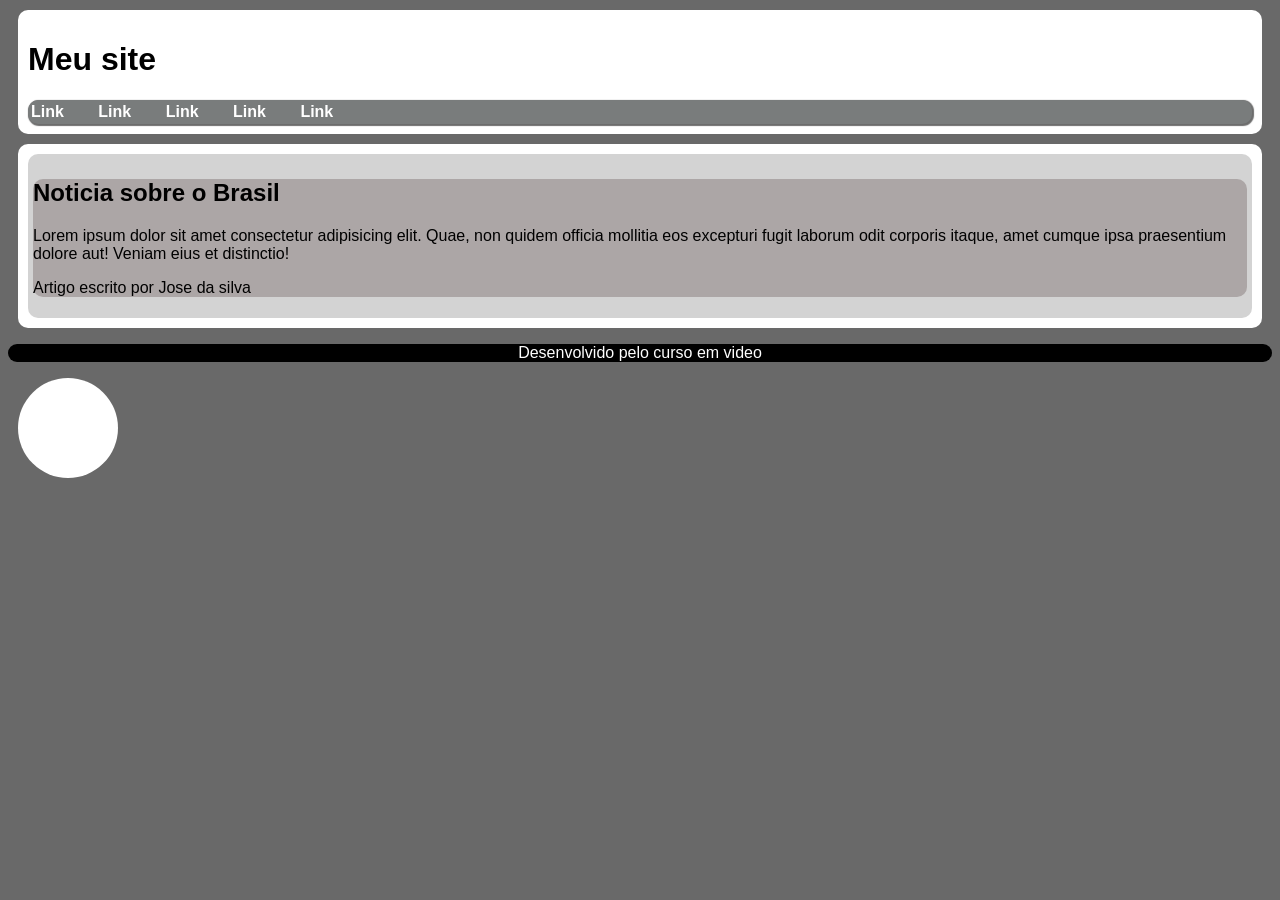
<file: exercicios/ex007/index.html>
<!DOCTYPE html>
<html lang="pt-BR">
<head>
    <meta charset="UTF-8">
    <meta http-equiv="X-UA-Compatible" content="IE=edge">
    <meta name="viewport" content="width=device-width, initial-scale=1.0">
    <title>Grouping Tags</title>
</head>
<body>
    <style>
        body {
            font-family: Arial, Helvetica, sans-serif;
            background-color: dimgray;
        }

        header {
            background-color: white;
            padding: 10px;
            margin: 10px;
            border-radius: 10px 10px 10px 10px;
        }

                h1 {
                    
                }

        main {
            background-color: white;
            padding: 10px;
            margin: 10px;
            border-radius: 10px 10px 10px 10px;
        }

        article {
            background-color: lightgray;
            padding: 5px;
            border-radius: 10px 10px 10px 10px;
        }

        article > aside {
            background-color: rgb(172, 166, 166);
            border-radius: 10px 10px 10px;
        }

        nav {
            background-color: rgb(121, 124, 124);
            padding: 3px;
            box-shadow: inset 1px 1px 1px 1px rgba(0, 0, 0, 0.338);
            box-shadow: 1px 1px 1px 1px rgba(0, 0, 0, 0.578);
            border-radius: 10px 10px 10px 10px;
        }

        nav > a {
            text-decoration: none;
            color: white;
            font-weight: bold;
            margin-right: 30px;
            border-radius: 10px 10px 10px 10px;
        }

        footer {
           background-color: black;
           color: rgb(255, 255, 255);
           text-align: center;
           padding: 0px;
           margin: 0px;
           border-radius: 10px 10px 10px 10px;
        }

        footer {
            margin: 0px;
        }

        div#bola {
            height: 100px;
            width: 100px;
            background-color: white;
            margin: 10px;
            border-radius: 100px;
        }
    </style>
   <header>
      <h1>Meu site</h1>
      <nav>
        <a href="#">Link</a>
        <a href="#">Link</a>
        <a href="#">Link</a>
        <a href="#">Link</a>
        <a href="#">Link</a>
      </nav>
   </header> 

   <main>
      <section id="assuntos">

      </section>
      <section id="noticias">
         <article>
            <aside>
                <h2>Noticia sobre o Brasil</h2>
                <p>Lorem ipsum dolor sit amet consectetur adipisicing elit. Quae, non quidem officia mollitia eos excepturi fugit laborum odit corporis itaque, amet cumque ipsa praesentium dolore aut! Veniam eius et distinctio!</p>
                <p>Artigo escrito por Jose da silva</p>
            </aside>
         </article>
      </section>
   </main>
   
   <footer>
      <p>Desenvolvido pelo curso em video</p>
   </footer>

   <div id="bola"></div>
</body>
</html>
</file>
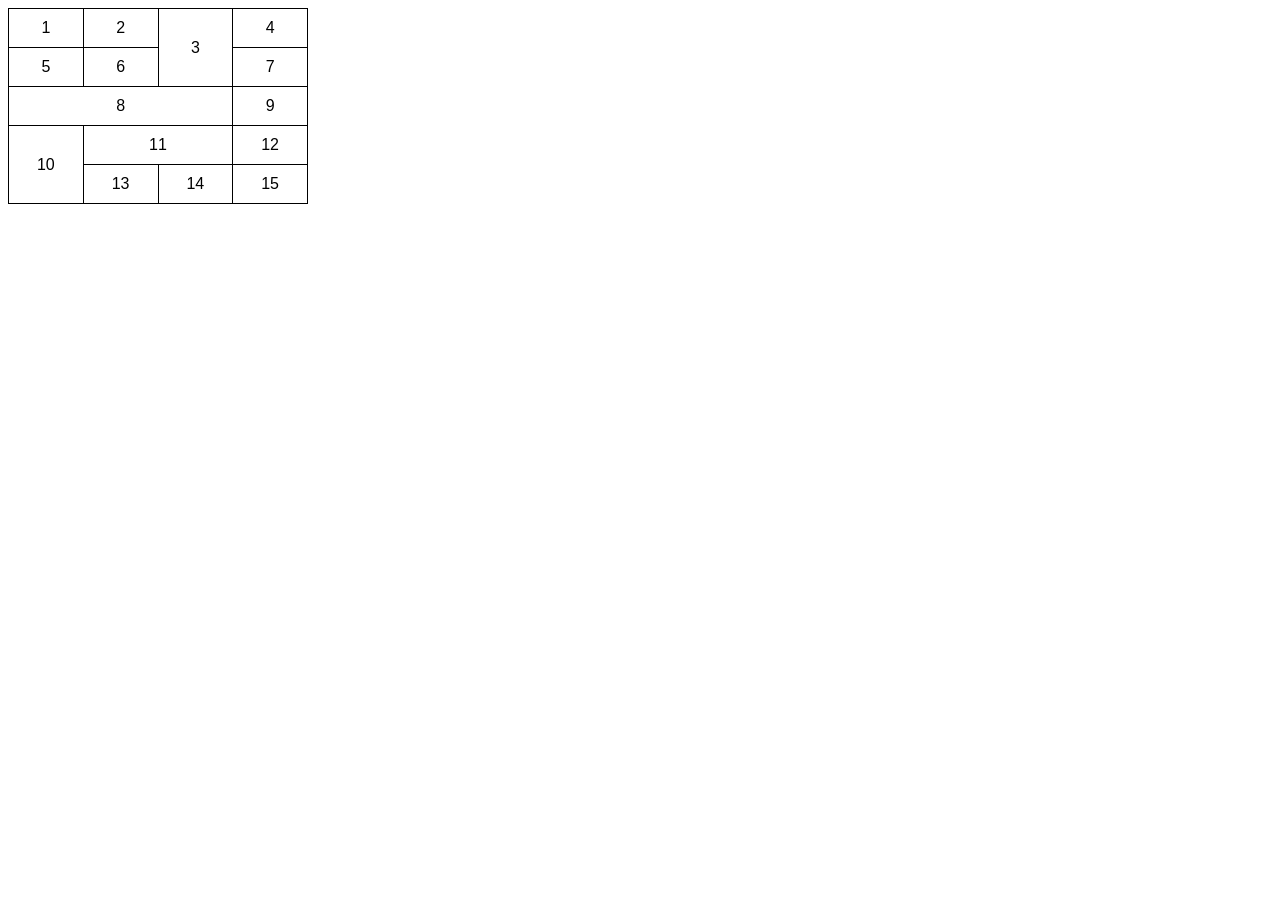
<file: desafios/desafio013/tabela001.html>
<!DOCTYPE html>
<html lang="pt-br">
<head>
    <meta charset="UTF-8">
    <meta name="viewport" content="width=device-width, initial-scale=1.0">
    <title>Desafio 013</title>
    <style>
        body {
            font-family: Arial, Helvetica, sans-serif;
        }

        table {
            border-collapse: collapse;
            width: 300px;
        }

        td {
            border: 1px solid black;
            padding: 10px;
            text-align: center;
        }
    </style>
</head>
<body>
    <table>
        <tr>
            <td>1</td>
            <td>2</td>
            <td rowspan="2">3</td>
            <td>4</td>
        </tr>
        <tr>
            <td>5</td>
            <td>6</td>
            <td>7</td>
        </tr>
        <tr>
            <td colspan="3">8</td>
            <td>9</td>
        </tr>
        <tr>
            <td rowspan="2">10</td>
            <td colspan="2">11</td>
            <td>12</td>
        </tr>
        <tr>
            <td>13</td>
            <td>14</td>
            <td>15</td>
        </tr>
    </table>
</body>
</html>
</file>
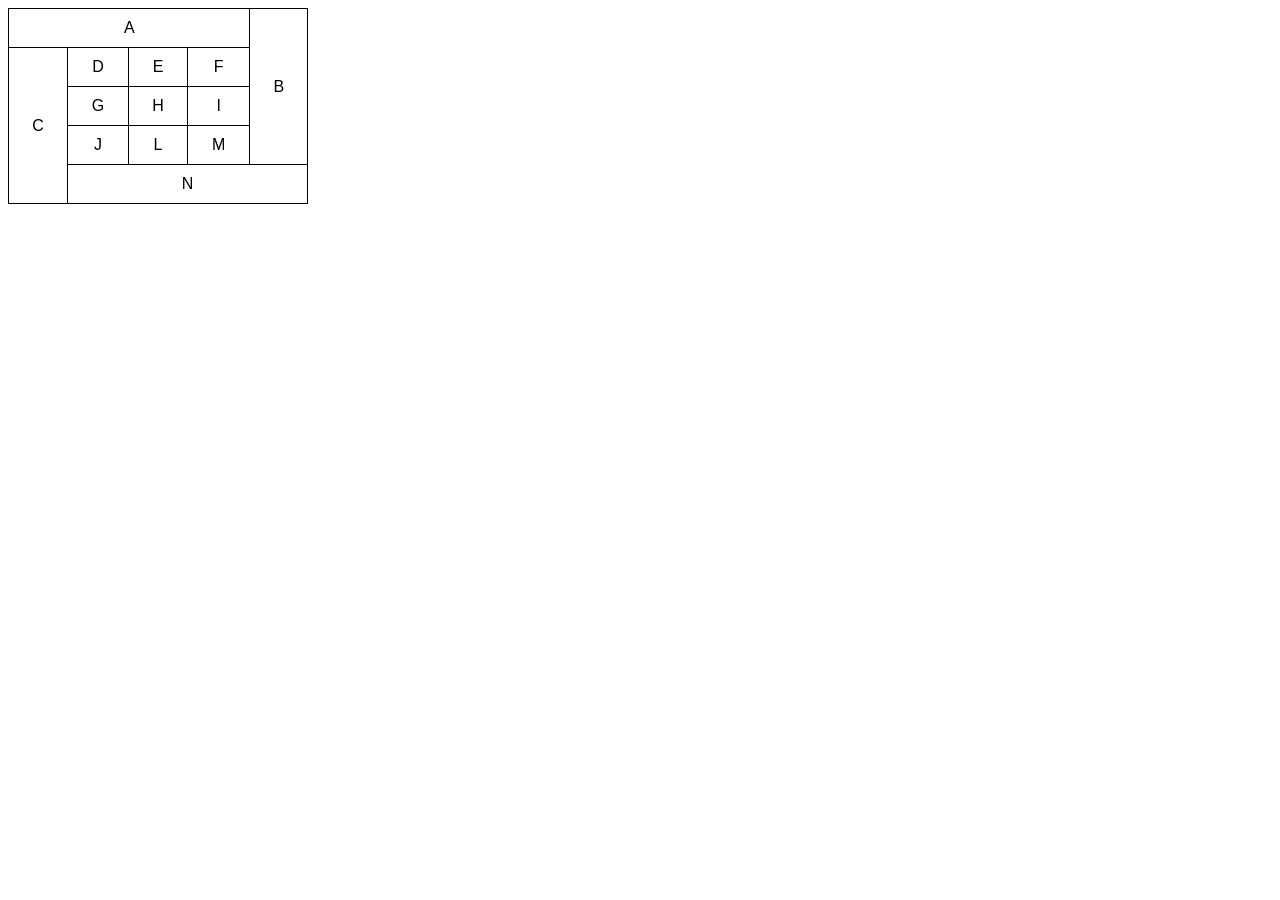
<file: desafios/desafio013/tabela002.html>
<!DOCTYPE html>
<html lang="pt-br">
<head>
    <meta charset="UTF-8">
    <meta name="viewport" content="width=device-width, initial-scale=1.0">
    <title>Tabela002</title>
    <style>
        body {
            font-family: Arial, Helvetica, sans-serif;
        }

        table {
            border-collapse: collapse;
            width: 300px;
        }

        td {
            border: 1px solid black;
            padding: 10px;
            text-align: center;
        }
    </style>
</head>
<body>
    <table>
        <tr>
            <td colspan="4">A</td>
            <td rowspan="4">B</td>
        </tr>
        <tr>
            <td rowspan="4">C</td>
            <td>D</td>
            <td>E</td>
            <td>F</td>
        </tr>
        <tr>
        <td>G</td>
        <td>H</td>
        <td>I</td>
        </tr>
        <tr>
            <td>J</td>
            <td>L</td>
            <td>M</td>
        </tr>
        <tr>
            <td colspan="4">N</td>
        </tr>
    </table>
</body>
</html>
</file>
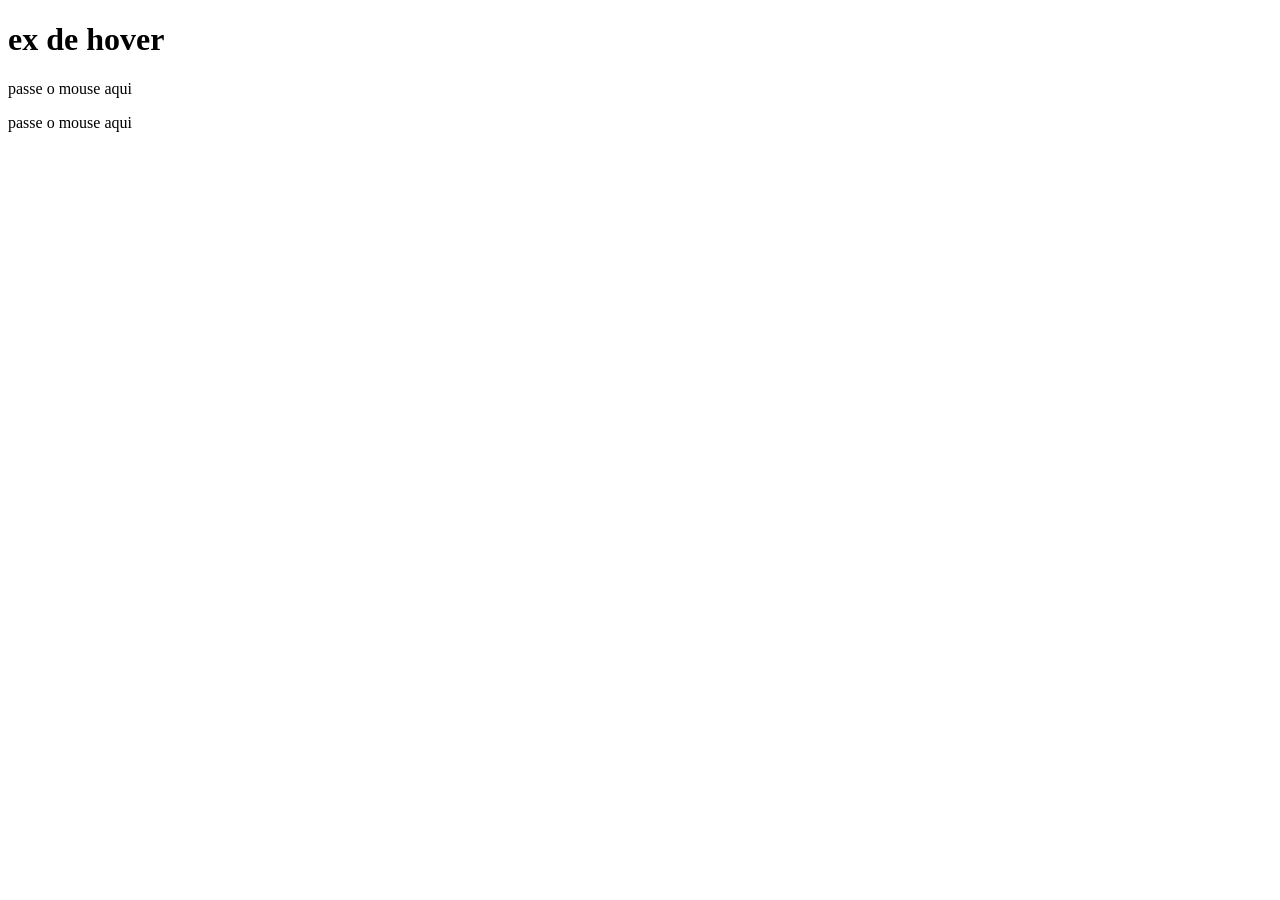
<file: exercicios/ex004/hover.html>
<!DOCTYPE html>
<html lang="pt-BR">
<head>
    <meta charset="UTF-8">
    <meta http-equiv="X-UA-Compatible" content="IE=edge">
    <meta name="viewport" content="width=device-width, initial-scale=1.0">
    <title>Exemplo de hover</title>
    <style>
        div > p {display: none;}
        div:hover {
            color: red;
        }

        div:hover {
            display: block;
        }
    </style>
</head>
<body>
    <h1>ex de hover</h1
        <div>
        <p>passe o mouse aqui</p>
        passe o mouse aqui</div>
</body>
</html>
</file>
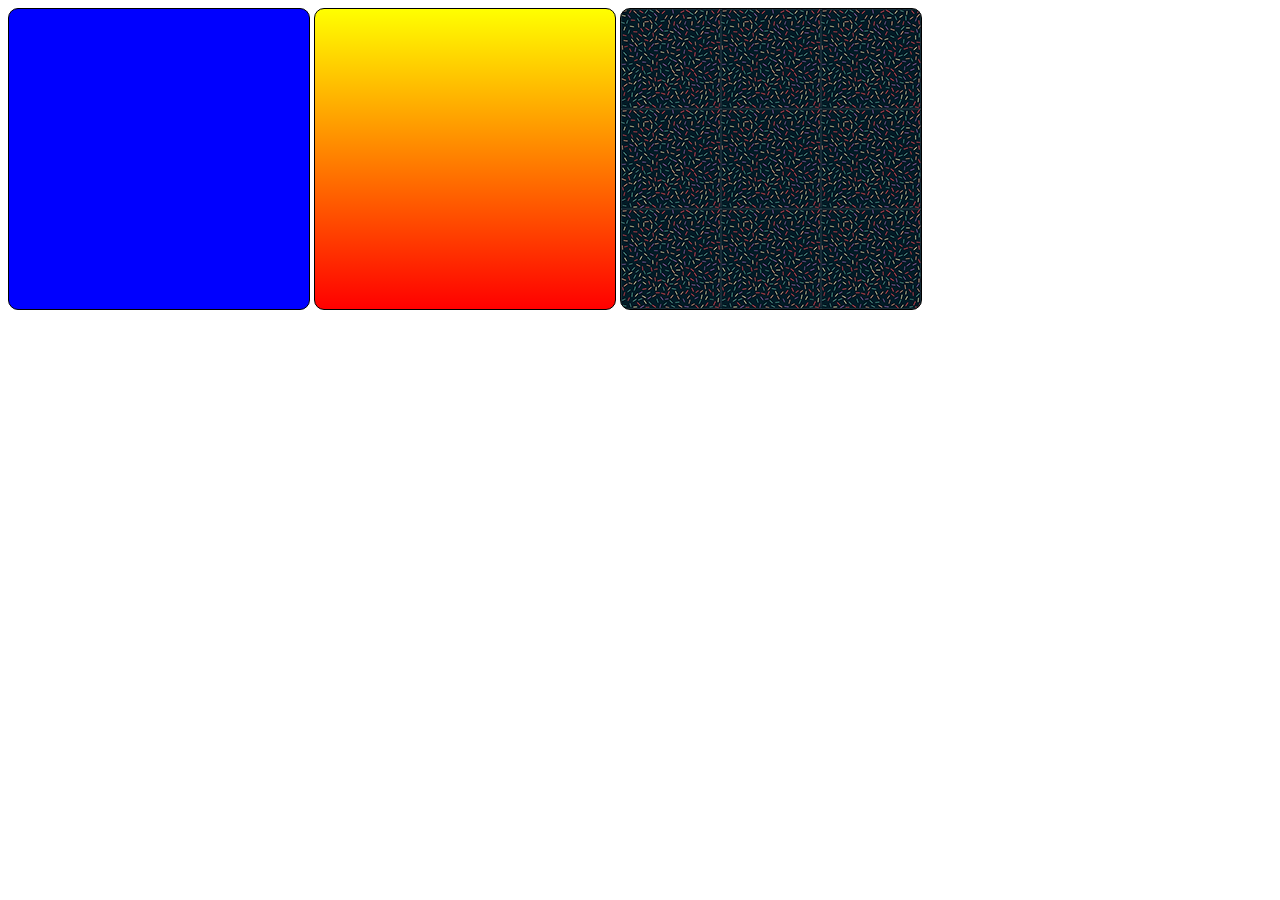
<file: exercicios/ex008/fundo001.html>
<!DOCTYPE html>
<html lang="pt-BR">
<head>
    <meta charset="UTF-8">
    <meta name="viewport" content="width=device-width, initial-scale=1.0">
    <title>Teste de imagem de fundo</title>
    <style>
        div.quadrado {
            display: inline-block;
            border: 1px solid black;
            border-radius: 10px;
            background-color: lightgray;
            width: 300px;
            height: 300px;
        }

        div#q1 {
            background-color: blue;
        }

        div#q2 {
            background-image: linear-gradient(to bottom, yellow, red);
        }

        div#q3 {
            background-image: url(imagens/pattern001.png);
        }
    </style>
</head>
<body>
    <div class="quadrado" id="q1"></div>
    <div class="quadrado" id="q2"></div>
    <div class="quadrado" id="q3"></div>
</body>
</html>
</file>
<file: desafios/desafio010/style.css>
header {
    
}
</file>
<file: desafios/desafio010certo/style.css>
@font-face {
        font-family: "Android";
        src: url(pacote-projeto-d010/fontes/idroid.otf) format('opentype');
        font-weight: normal;
    }

    :root {
        --cor0: #e4e4e4;
        --cor1: #a9a9a9; 
        --cor2: #637371;
        --cor3: #8AA6A3;
        --cor4: #127369;
        --cor5: #10403B;

        --fonte-padrao: Arial, Verdana, Melvetica, sans-serif;
        --fonte-destaque: 'Babas, Neue', cursive;
        --font-android: 'Android', cursive;
        }

    * {
        margin: 0px;
        padding: 0px;
    }

    body {
        background-color: var(--cor0);
        font-family: var(--fonte-destaque);
    }

    a.externo::after {
        content: '\00A0\1F517';
    }

    main p {
        margin: 15px 0px;
        text-align: justify;
        text-indent: 30px;
        line-height: 2em;
        font-size: 1em;
    }

    header {
        background-image: linear-gradient(to bottom, var(--cor3), var(--cor5));
        background-color: var(--cor4);
        min-height: 150px;
        text-align: center;
        padding-top: 40px;
        border-top-left-radius: 10px;
        border-top-right-radius: 10px;
        margin-left: 14.9%;
        margin-right: 14.9%;
    }

    header > h1 {
        color: white;
        font-family: var(--fonte-destaque);
        font-size: 3em;
        font-weight: normal;
        margin-bottom: 20px;
        text-shadow: 2px 2px 0px rgba(0, 0, 0, 0.495);
    }

    header > p {
        color: white;
        font-size: 1.2em;
        max-width: 600px;
        margin: auto;
        margin-bottom: 20px;
        padding-right:10px ;
        padding-left: 10px;
    }

    nav {
        background-color: var(--cor1);
        box-shadow: 0px 7px 9px rgba(0, 0, 0, 0.449);
        padding: 15px;
        text-align: center;
        margin-left: 14.95%;
        margin-right: 14.95%;
    }

    nav > a {
        color: white;
        padding: 10px;
        border-radius: 5px;
        text-decoration: none;
        font-weight: bold;
        transition-duration: 0.5s;
    }

    nav > a:hover {
        background-color: var(--cor3);
        color: var(--cor5);
    }

    main {
        min-width: 300px;
        max-width: 1000px;
        margin: auto;
        margin-bottom: 30px;
        padding: 20px;
        background-color: white;
        box-shadow: 0px 0px 10px rgba(0, 0, 0, 0.415);
        border-bottom-left-radius: 10px;
        border-bottom-right-radius: 10px;
    }

    main > img {
        width: 100%;
    }

    main >img .pequena {
        max-width: 300px;
        display: block;
        margin: auto;
    }


    main > article > h1 {
        font-family: var(--font-android);
        color: var(--cor4);
        font-size: 1.3em;
        background-image: linear-gradient(to right, var(--cor1), transparent);
        text-indent: 8px;
        margin-bottom: 25px;
    }

    main strong {
        color: var(--cor3);
        font-weight: bold;
        padding: 2px 6px;
    }

    div.video {
        margin-bottom: 30px;
        margin: 0 -20px 30px;
        padding: 20px;
        padding-bottom: 56.6%;
        position: relative;
    } 

    div.video > iframe {
        position: absolute;
        top: 5%;
        left: 5%;
        width: 90%;
        height: 90%;
    }

    main a {
        text-decoration: none;
        font-weight: bold;
        color: var(--cor5);
        background-color: var(--cor1);
        padding: 2px 6px;
    }

    main a:hover {
        text-decoration: underline;
        color: var(--cor4);
    }

    main > article > h2 {
        font-family: var(--font-android);
        color: var(--cor4);
        font-size: 1.8em;
        font-weight: normal;
        background-image: linear-gradient(to right, var(--cor1), transparent);
        text-indent: 8px;
        margin-top: 25px;
    }

    aside > h3 {
        background-color: var(--cor4);
        color: white;
        padding: 10px;
        margin: -10px -10px 0 -10px;
        border-radius: 10px 10px 0px 0px;
        box-shadow: 3px 3px 8px rgba(0, 0, 0, 0.448);
    }

    aside {
        background-color: var(--cor1);
        padding: 10px;
        border-radius: 10px;
    }

    aside > ul {
        list-style-type: '\2714\00A0\00A0';
        list-style-position: inside;
        columns: 2;
        margin: 10px;
    }

    footer {
        background-color: #10403B;
        text-align: center;
        font-size: 1em;
        padding: 15px;
        border-radius: 8px;
        margin: 0% 30% 20px 30%;
    }
    
    footer > p > a {
        color: white;
        font-weight: bolder;
        text-decoration: none;
    }

    footer a:hover {
        text-decoration: underline;
        color: var(--cor1);
    }
</file>
<file: desafios/desafio012/estilo/style.css>
@charset "UTF-8";

@import url('https://fonts.googleapis.com/css2?family=Passion+One&display=swap');

@import url('https://fonts.googleapis.com/css2?family=Sriracha&display=swap');

:root {
    --fonte1: Verdana, Geneva, Tahoma, sans-serif;
    --fonte2: 'Pession One', cursive;
    --fonte3: font-family: 'Sriracha', cursive;
}


* {
    margin: 0px;
    padding: 0px;
    font-size: 1em;
}

html, body {
    min-height: 100vh;
    background-color: darkgray;
    font-family: var(--fonte1);
}

header {
    background-color: black;
    color: white;
    text-align: center;
}

header > h1 {
    padding-top: 50px;
    font-variant: small-caps;
    font-family: var(--fonte3);
    font-size: 7vw;

    /*text-transfoerm: uppercas; para deixar maiusculo*/
}

header > p {
    padding-bottom: 50px;
}

a {
    color: white;
    text-decoration: none;
    font-weight: bolder;
}

a:hover {
    text-decoration: underline;
}

section {
    padding-top: 10vh;
    padding-bottom: 10vh;
    line-height: 2em;
    padding-left: 30px;
    font-family: var(--fonte2);
    font-size: 3.5vw;
}

section > p {
    font-size: 1.em;
    padding: 5px;
}

section.normal {
    background-color: white;
    color: black;
}

section.imagem{
    background-color: rgb(56, 56, 56);
    color: white;
    box-shadow: inset 6px 6px 13px 0px rgba(0, 0, 0, 0.495);
    background-attachment: fixed;
}

section.imagem > p {
    display: inline-block;
    background-color: rgba(0, 0, 0, 0.514);
    padding: 5px;
    text-shadow: 1px 1px 0px black;
}

section#img01 {
    background-image: url('../imagens/background001.jpg');
    background-position: right center;
    background-size: cover;
    
}

section#img02 {
    background-image: url(../imagens/background002.jpg);
    background-size: cover;
}

footer {
    background-color: black;
    text-align: center;
    color: white;
    padding: 10px;
    font-size: 2vw;
}
</file>
<file: exercicios/ex002/style.css>
@charset "UTF-8";

* {
    font-family: Arial, Helvetica, sans-serif;
    height: ;
}

body {
text-align: justify;
background-image: linear-gradient(to right, #F1D8C9, #F2C3A2);
}

main {
    background-color: white;
    width: 600px;
    padding: 10px;
    margin: auto;
    border-radius: 10px;
    box-shadow: 5px 5px 15px black;
}

h1 {
    color: #F39209;
    text-align: center;
    text-shadow: 1px 1px 2px black;
}

h2 {
    color: aqua;
}

p {
    color: aquamarine;
}
</file>
